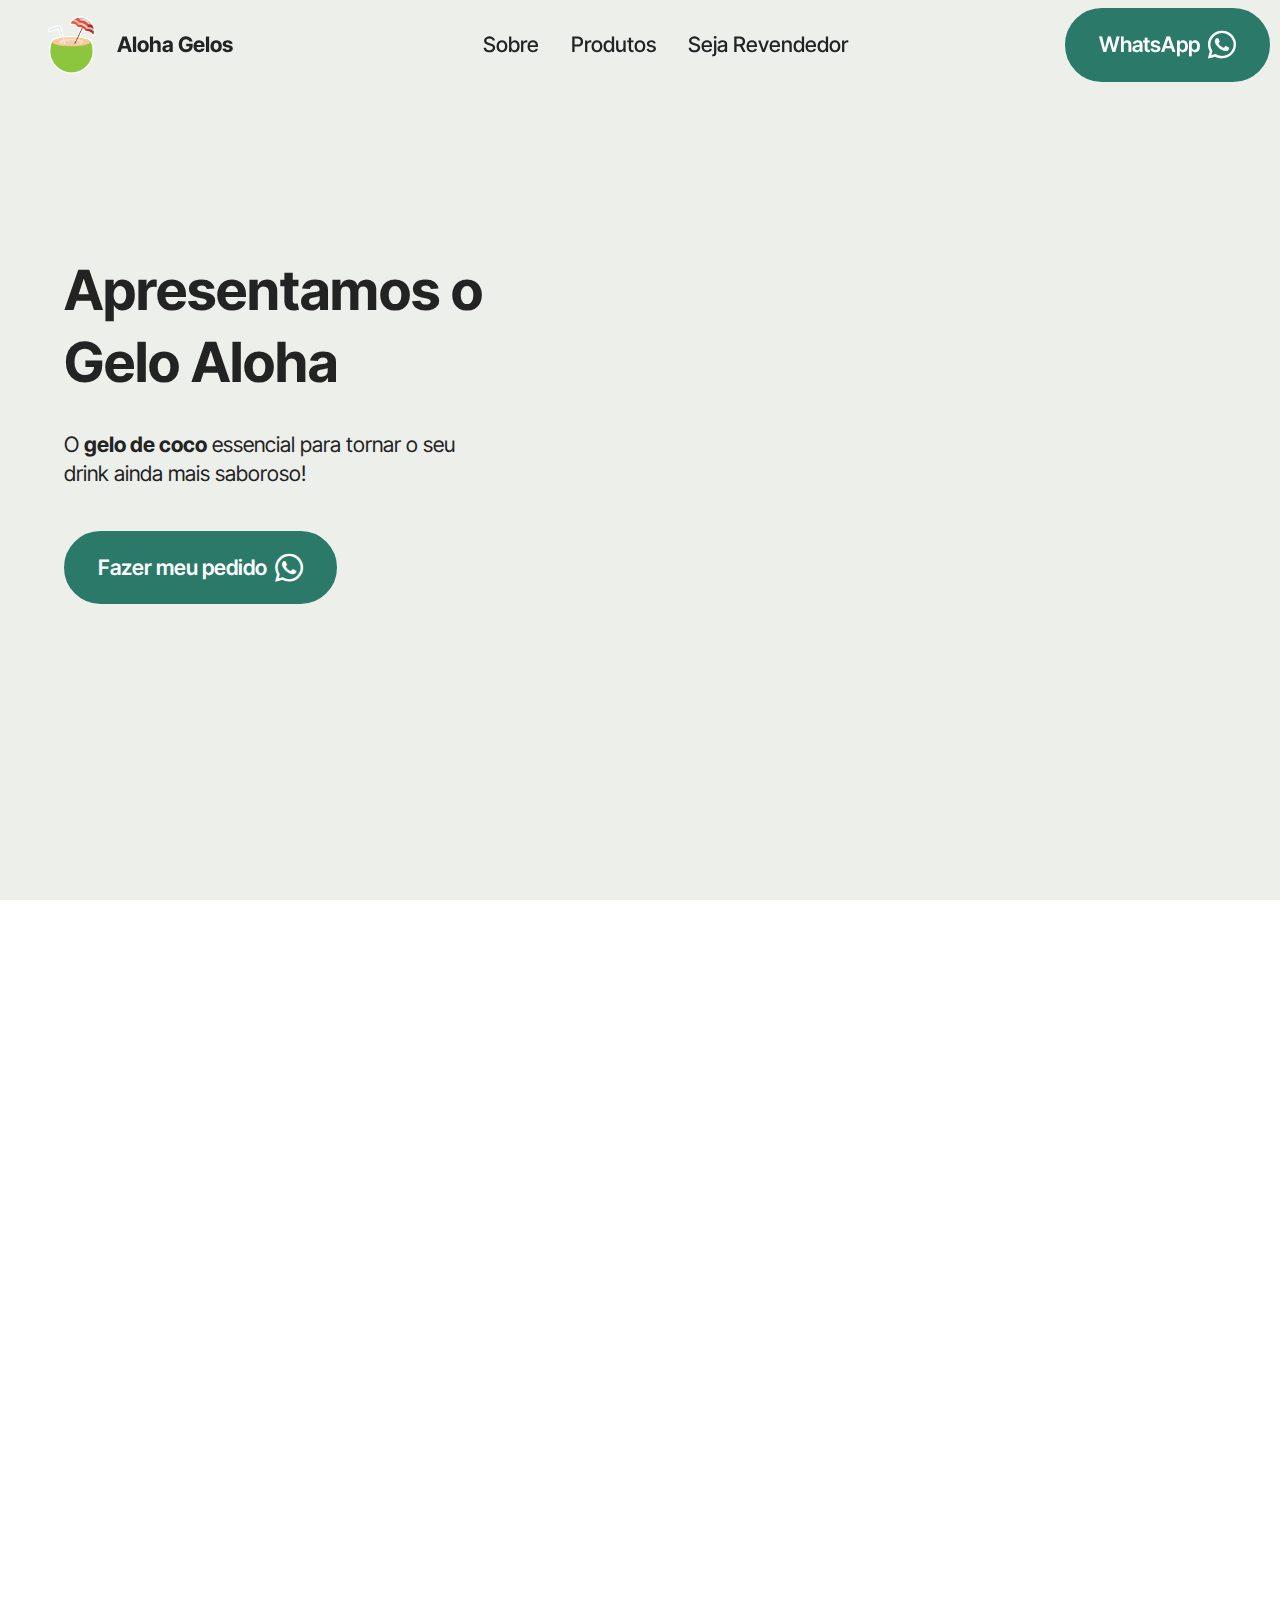
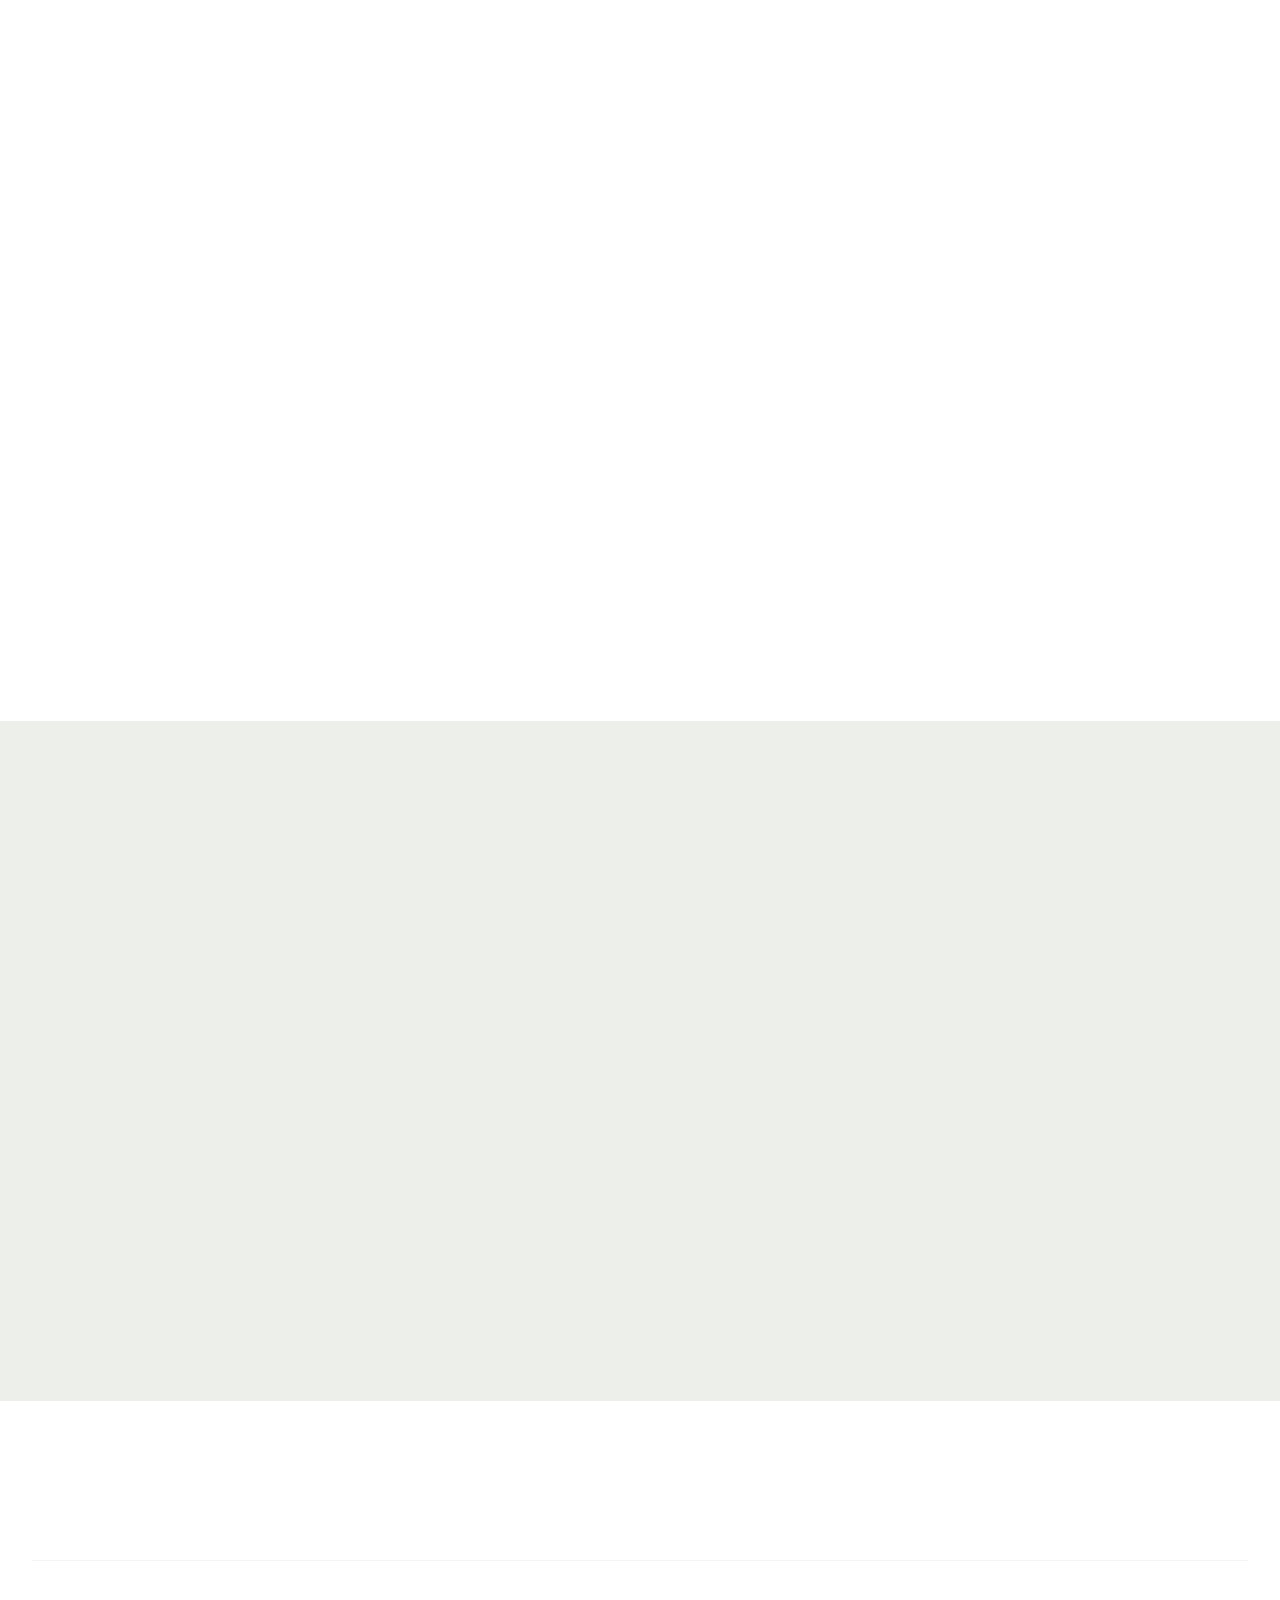
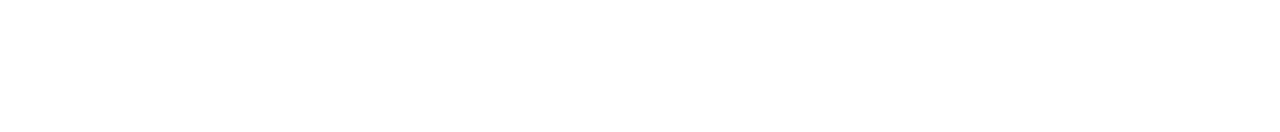
<file: index.html>
<!DOCTYPE html>
<html  >
<head>
  <!-- Site made with Mobirise Website Builder v5.9.18, https://mobirise.com -->
  <meta charset="UTF-8">
  <meta http-equiv="X-UA-Compatible" content="IE=edge">
  <meta name="generator" content="Mobirise v5.9.18, mobirise.com">
  <meta name="twitter:card" content="summary_large_image"/>
  <meta name="twitter:image:src" content="assets/images/index-meta.png">
  <meta property="og:image" content="assets/images/index-meta.png">
  <meta name="twitter:title" content="Aloha Gelos">
  <meta name="viewport" content="width=device-width, initial-scale=1, minimum-scale=1">
  <link rel="shortcut icon" href="assets/images/logo-quadrado-96x96.png" type="image/x-icon">
  <meta name="description" content="">
  
  
  <title>Aloha Gelos</title>
  <link rel="stylesheet" href="assets/web/assets/mobirise-icons2/mobirise2.css">
  <link rel="stylesheet" href="assets/bootstrap/css/bootstrap.min.css">
  <link rel="stylesheet" href="assets/bootstrap/css/bootstrap-grid.min.css">
  <link rel="stylesheet" href="assets/bootstrap/css/bootstrap-reboot.min.css">
  <link rel="stylesheet" href="assets/animatecss/animate.css">
  <link rel="stylesheet" href="assets/dropdown/css/style.css">
  <link rel="stylesheet" href="assets/socicon/css/styles.css">
  <link rel="stylesheet" href="assets/theme/css/style.css">
  <link rel="preload" href="https://fonts.googleapis.com/css?family=Inter+Tight:100,200,300,400,500,600,700,800,900,100i,200i,300i,400i,500i,600i,700i,800i,900i&display=swap" as="style" onload="this.onload=null;this.rel='stylesheet'">
  <noscript><link rel="stylesheet" href="https://fonts.googleapis.com/css?family=Inter+Tight:100,200,300,400,500,600,700,800,900,100i,200i,300i,400i,500i,600i,700i,800i,900i&display=swap"></noscript>
  <link rel="preload" as="style" href="assets/mobirise/css/mbr-additional.css?v=PwhBty"><link rel="stylesheet" href="assets/mobirise/css/mbr-additional.css?v=PwhBty" type="text/css">

  <!-- Meta Pixel Code -->
  <script>
  !function(f,b,e,v,n,t,s)
  {if(f.fbq)return;n=f.fbq=function(){n.callMethod?
  n.callMethod.apply(n,arguments):n.queue.push(arguments)};
  if(!f._fbq)f._fbq=n;n.push=n;n.loaded=!0;n.version='2.0';
  n.queue=[];t=b.createElement(e);t.async=!0;
  t.src=v;s=b.getElementsByTagName(e)[0];
  s.parentNode.insertBefore(t,s)}(window, document,'script',
  'https://connect.facebook.net/en_US/fbevents.js');
  fbq('init', '1189140721889375');
  fbq('track', 'PageView');
  </script>
  <noscript><img height="1" width="1" style="display:none"
  src="https://www.facebook.com/tr?id=1189140721889375&ev=PageView&noscript=1"
  /></noscript>
  <!-- End Meta Pixel Code -->  

  <!-- Google tag (gtag.js) -->
  <script async src="https://www.googletagmanager.com/gtag/js?id=AW-11496417751">
  </script>
  <script>
    window.dataLayer = window.dataLayer || [];
    function gtag(){dataLayer.push(arguments);}
    gtag('js', new Date());

    gtag('config', 'AW-11496417751');
  </script>
  
</head>
<body>
  
  <section data-bs-version="5.1" class="menu menu6 cid-uxf8JGMsXG" once="menu" id="menu06-1o">
	

	<nav class="navbar navbar-dropdown opacityScroll navbar-fixed-top navbar-expand-lg">
		<div class="container">
			<div class="navbar-brand">
				<span class="navbar-logo">
					<a href="index.html">
						<img src="assets/images/logo-quadrado-96x96.png" alt="Mobirise Website Builder" style="height: 3.7rem;">
					</a>
				</span>
				<span class="navbar-caption-wrap"><a class="navbar-caption text-black text-primary display-4" href="index.html">Aloha Gelos</a></span>
			</div>
			<button class="navbar-toggler" type="button" data-toggle="collapse" data-bs-toggle="collapse" data-target="#navbarSupportedContent" data-bs-target="#navbarSupportedContent" aria-controls="navbarNavAltMarkup" aria-expanded="false" aria-label="Toggle navigation">
				<div class="hamburger">
					<span></span>
					<span></span>
					<span></span>
					<span></span>
				</div>
			</button>
			<div class="collapse navbar-collapse opacityScroll" id="navbarSupportedContent">
				<ul class="navbar-nav nav-dropdown" data-app-modern-menu="true"><li class="nav-item">
						<a class="nav-link link text-black text-primary display-4" href="index.html#header01-1t">Sobre</a>
					</li>
					<li class="nav-item">
						<a class="nav-link link text-black text-primary display-4" href="index.html#features013-1s" aria-expanded="false">Produtos</a>
					</li>
					<li class="nav-item"><a class="nav-link link text-black text-primary display-4" href="revendedor.html">Seja Revendedor</a></li></ul>
				
				<div class="navbar-buttons mbr-section-btn"><a class="btn btn-primary display-4" href="https://wa.me/5511984886555"><span class="socicon socicon-whatsapp mbr-iconfont mbr-iconfont-btn"></span>WhatsApp</a></div>
			</div>
		</div>
	</nav>
</section>

<section data-bs-version="5.1" class="header4 cid-uxa1ZP7dNw mbr-fullscreen" id="header04-1j">
	

	
	

	<div class="container-fluid">
		<div class="row justify-content-center">
			<div class="col-12 col-md">
				<div class="text-wrapper">
					<h2 class="mbr-section-title mb-4 mbr-fonts-style display-2"><strong>Apresentamos o Gelo Aloha</strong></h2>
					<p class="mbr-text mb-4 mbr-fonts-style display-7">
						O <strong>gelo de coco</strong> essencial para tornar o seu drink ainda mais saboroso!
					</p>
					<div class="mbr-section-btn mb-4"><a class="btn btn-primary display-7" href="https://wa.me/5511984886555"><span class="socicon socicon-whatsapp mbr-iconfont mbr-iconfont-btn"></span>Fazer meu pedido</a></div>
				</div>
			</div>
			<div class="mbr-figure col-12 col-md-7"><iframe class="mbr-embedded-video" src="https://www.youtube.com/embed/dtgbwLuuK68?rel=0&amp;amp;mute=1&amp;showinfo=0&amp;autoplay=1&amp;loop=1&amp;playlist=dtgbwLuuK68" width="800" height="600" frameborder="0" allowfullscreen></iframe></div>
		</div>
	</div>
</section>

<section data-bs-version="5.1" class="features13 start cid-uxfdzzvobT" id="features013-1s">
    

<div class="container-fluid">
  <div class="row justify-content-center">
    <div class="col-12 content-head">
      <div class="mbr-section-head mb-5">
        <h4 class="mbr-section-title mbr-fonts-style align-center mb-0 display-2">
          <strong>Nossos Sabores</strong></h4>
        <h5 class="mbr-section-subtitle mbr-fonts-style align-center mb-0 mt-4 display-7">Uma ampla variedade de sabores para combinar perfeitamente com todos os seus drinks!</h5>
      </div>
    </div>
  </div>
  <div class="row mbr-section-content">
    
    
    
    <div class="item features-image col-6 col-md-4 col-lg-2 active">
      <div class="item-wrapper">
        <div class="item-img">
          <img src="assets/images/1-377x566.png" alt="Mobirise Website Builder" title="" data-slide-to="0" data-bs-slide-to="0">
        </div>
        <div class="item-content align-left mt-3">
          <h5 class="item-title mbr-fonts-style mb-3 display-7">
            <strong>Coco</strong><strong><br></strong></h5>
          
          
        </div>
        
      </div>
    </div><div class="item features-image col-6 col-md-4 col-lg-2">
      <div class="item-wrapper">
        <div class="item-img">
          <img src="assets/images/4-377x566.png" alt="Mobirise Website Builder" title="" data-slide-to="1" data-bs-slide-to="1">
        </div>
        <div class="item-content align-left mt-3">
          <h5 class="item-title mbr-fonts-style mb-3 display-7">
            <strong>Melancia</strong></h5>
          
          
        </div>
        
      </div>
    </div><div class="item features-image col-6 col-md-4 col-lg-2">
      <div class="item-wrapper">
        <div class="item-img">
          <img src="assets/images/3-377x566.png" alt="Mobirise Website Builder" title="" data-slide-to="2" data-bs-slide-to="2">
        </div>
        <div class="item-content align-left mt-3">
          <h5 class="item-title mbr-fonts-style mb-3 display-7"><strong>Maracuja</strong><br></h5>
          
          
        </div>
        
      </div>
    </div><div class="item features-image col-6 col-md-4 col-lg-2">
      <div class="item-wrapper">
        <div class="item-img">
          <img src="assets/images/5-377x566.png" alt="Mobirise Website Builder" title="" data-slide-to="3" data-bs-slide-to="3">
        </div>
        <div class="item-content align-left mt-3">
          <h5 class="item-title mbr-fonts-style mb-3 display-7">
            <strong>Maçã Verde</strong></h5>
          
          
        </div>
        
      </div>
    </div><div class="item features-image col-6 col-md-4 col-lg-2">
      <div class="item-wrapper">
        <div class="item-img">
          <img src="assets/images/2-377x566.png" alt="Mobirise Website Builder" title="" data-slide-to="4" data-bs-slide-to="4">
        </div>
        <div class="item-content align-left mt-3">
          <h5 class="item-title mbr-fonts-style mb-3 display-7">
            <strong>Morango</strong></h5>
          
          
        </div>
        
      </div>
    </div>
    
    <div class="item features-image col-6 col-md-4 col-lg-2">
      <div class="item-wrapper">
        <div class="item-img">
          <img src="assets/images/6-377x566.png" alt="Mobirise Website Builder" title="" data-slide-to="5" data-bs-slide-to="5">
        </div>
        <div class="item-content align-left mt-3">
          <h5 class="item-title mbr-fonts-style mb-3 display-7">
            <strong>Pessego com Morango</strong></h5>
          
          
        </div>
        
      </div>
    </div><div class="item features-image col-6 col-md-4 col-lg-2">
      <div class="item-wrapper">
        <div class="item-img">
          <img src="assets/images/8-377x566.png" alt="Mobirise Website Builder" title="" data-slide-to="6" data-bs-slide-to="6">
        </div>
        <div class="item-content align-left mt-3">
          <h5 class="item-title mbr-fonts-style mb-3 display-7">
            <strong>Pitaya</strong></h5>
          
          
        </div>
        
      </div>
    </div><div class="item features-image col-6 col-md-4 col-lg-2">
      <div class="item-wrapper">
        <div class="item-img">
          <img src="assets/images/9-377x566.png" alt="Mobirise Website Builder" title="" data-slide-to="7" data-bs-slide-to="7">
        </div>
        <div class="item-content align-left mt-3">
          <h5 class="item-title mbr-fonts-style mb-3 display-7">
            <strong>Laranja</strong></h5>
          
          
        </div>
        
      </div>
    </div><div class="item features-image col-6 col-md-4 col-lg-2">
      <div class="item-wrapper">
        <div class="item-img">
          <img src="assets/images/7-377x566.png" alt="Mobirise Website Builder" title="" data-slide-to="8" data-bs-slide-to="8">
        </div>
        <div class="item-content align-left mt-3">
          <h5 class="item-title mbr-fonts-style mb-3 display-7">
            <strong>Limão</strong></h5>
          
          
        </div>
        
      </div>
    </div>

  </div>
</div>
</section>

<section data-bs-version="5.1" class="header1 cid-uxfmcXJVL5" id="header01-1t">
	

	
	

	<div class="container-fluid">
		<div class="row justify-content-center">
			<div class="col-12 col-md-12 col-lg-5 image-wrapper">
				<img class="w-100" src="assets/images/design-sem-nome-1-1040x1040.png" alt="Mobirise Website Builder">
			</div>
			<div class="col-12 col-lg col-md-12">
				<div class="text-wrapper align-left">
					<h1 class="mbr-section-title mbr-fonts-style mb-4 display-2"><strong>Sobre Nós</strong></h1>
					<p class="mbr-text mbr-fonts-style mb-4 display-7">Fundamos a Aloha Gelos em 2020 com o objetivo de produzir gelos saborizados. Nos destacamos pelo uso de ingredientes naturais e por contar com um sistema eficiente de produção e distribuição. Nossa missão é oferecer produtos congelados de alta qualidade, enquanto buscamos nos tornar referência no setor de alimentos congelados. Nossos valores são inovação, qualidade, praticidade e custo-benefício, que aplicamos em cada etapa do nosso trabalho.<br></p>
					
				</div>
			</div>
		</div>
	</div>
</section>

<section data-bs-version="5.1" class="footer5 cid-uxfqlugosy" once="footers" id="footer5-1x">

    

    

    <div class="container">
        <div class="media-container-row">
            <div class="col-md-2 col-6">
                <div class="media-wrap">
                    <a href="https://mobirise.co/">
                        <img src="assets/images/design-sem-nome-429x241.png" alt="Mobirise Website Builder">
                    </a>
                </div>
            </div>
            <div class="col-10 col-6">
                <p class="mbr-text align-right links mbr-fonts-style display-7">&nbsp;</p>
            </div>
        </div>
        <!-- <div class="media-container-row">
            <div class="col-md-12"> -->
        <div class="footer-lower">
            <div class="media-container-row">
                <div class="col-md-12">
                    <hr>
                </div>
            </div>
            <div class="media-container-row">
                <div class="col-md-6 copyright">
                    <p class="mbr-text mbr-fonts-style display-7">
                        © Copyright 2025 Aloha Gelos</p>
                </div>
                <div class="col-md-6">
                    <div class="social-list align-right">
                        <div class="soc-item">
                            <a href="https://wa.me/5511984886555">
                                <span class="mbr-iconfont mbr-iconfont-social socicon-whatsapp socicon"></span>
                            </a>
                        </div>
                        <div class="soc-item">
                            <a href="https://www.instagram.com/aloha_gelos/" target="_blank">
                                <span class="mbr-iconfont mbr-iconfont-social socicon-instagram socicon"></span>
                            </a>
                        </div>
                        <div class="soc-item">
                            <a href="https://www.facebook.com/alohagelos" target="_blank">
                                <span class="mbr-iconfont mbr-iconfont-social socicon-facebook socicon"></span>
                            </a>
                        </div>
                        
                        
                        
                    </div>
                </div>
            </div>
            <!-- </div>
            </div> -->
        </div>

    </div>
</section><section class="display-7" style="padding: 0;align-items: center;justify-content: center;flex-wrap: wrap;    align-content: center;display: flex;position: relative;height: 4rem;"><a href="https://mobiri.se/3616355" style="flex: 1 1;height: 4rem;position: absolute;width: 100%;z-index: 1;"><img alt="" style="height: 4rem;" src="[data-uri]"></a><p style="margin: 0;text-align: center;" class="display-7">&#8204;</p><a index:1" href="https://mobirise.com/builder/ai-website-creator.html">Best AI Website Creator</a></section><script src="assets/bootstrap/js/bootstrap.bundle.min.js"></script>  <script src="assets/smoothscroll/smooth-scroll.js"></script>  <script src="assets/ytplayer/index.js"></script>  <script src="assets/dropdown/js/navbar-dropdown.js"></script>  <script src="assets/theme/js/script.js"></script>  
  
  
  <input name="animation" type="hidden">
  </body>
</html>
</file>
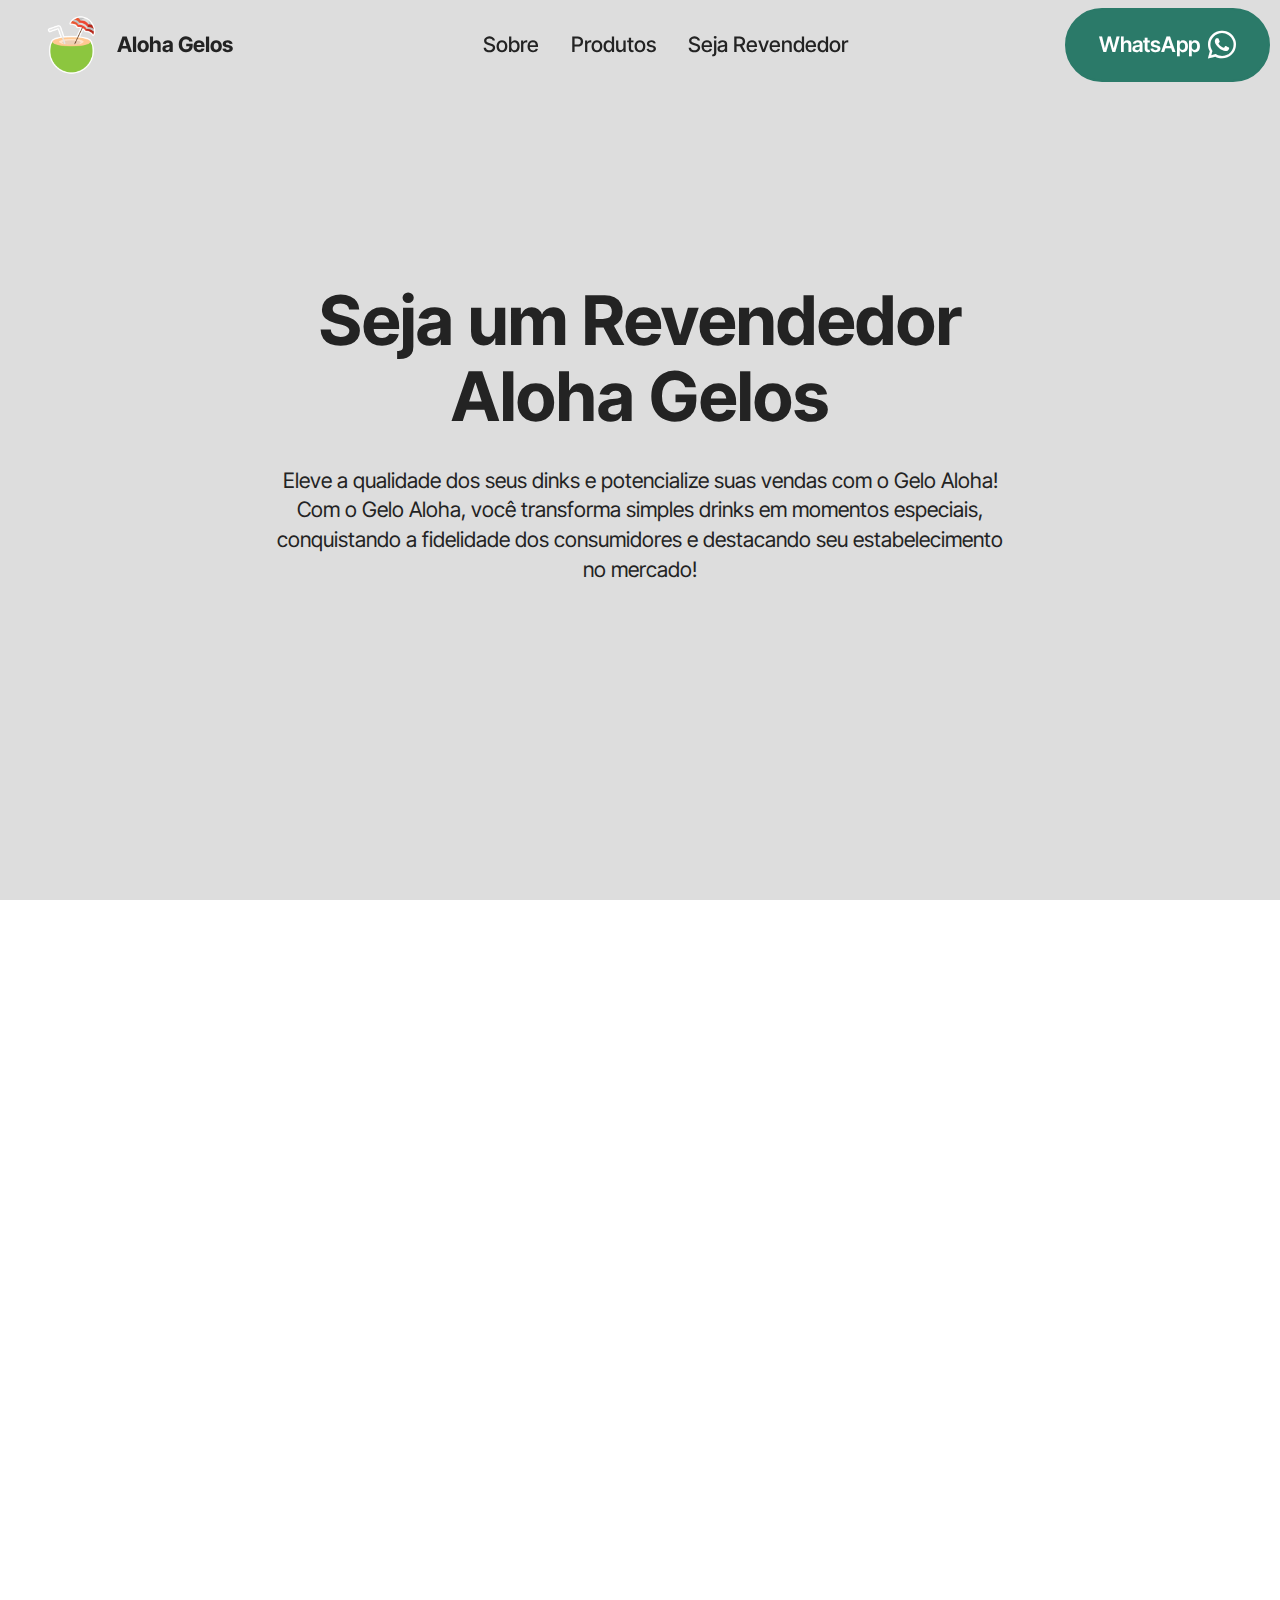
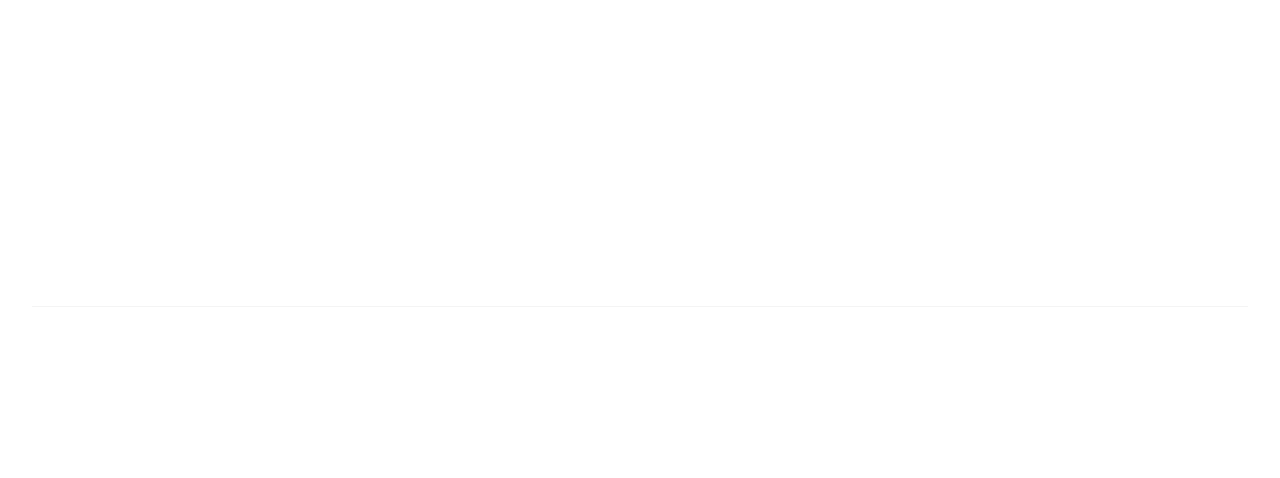
<file: revendedor.html>
<!DOCTYPE html>
<html  >
<head>
  <!-- Site made with Mobirise Website Builder v5.9.18, https://mobirise.com -->
  <meta charset="UTF-8">
  <meta http-equiv="X-UA-Compatible" content="IE=edge">
  <meta name="generator" content="Mobirise v5.9.18, mobirise.com">
  <meta name="viewport" content="width=device-width, initial-scale=1, minimum-scale=1">
  <link rel="shortcut icon" href="assets/images/logo-quadrado-96x96.png" type="image/x-icon">
  <meta name="description" content="">
  
  
  <title>Seja Revendedor - Aloha Gelos</title>
  <link rel="stylesheet" href="assets/web/assets/mobirise-icons2/mobirise2.css">
  <link rel="stylesheet" href="assets/bootstrap/css/bootstrap.min.css">
  <link rel="stylesheet" href="assets/bootstrap/css/bootstrap-grid.min.css">
  <link rel="stylesheet" href="assets/bootstrap/css/bootstrap-reboot.min.css">
  <link rel="stylesheet" href="assets/animatecss/animate.css">
  <link rel="stylesheet" href="assets/dropdown/css/style.css">
  <link rel="stylesheet" href="assets/socicon/css/styles.css">
  <link rel="stylesheet" href="assets/theme/css/style.css">
  <link rel="preload" href="https://fonts.googleapis.com/css?family=Inter+Tight:100,200,300,400,500,600,700,800,900,100i,200i,300i,400i,500i,600i,700i,800i,900i&display=swap" as="style" onload="this.onload=null;this.rel='stylesheet'">
  <noscript><link rel="stylesheet" href="https://fonts.googleapis.com/css?family=Inter+Tight:100,200,300,400,500,600,700,800,900,100i,200i,300i,400i,500i,600i,700i,800i,900i&display=swap"></noscript>
  <link rel="preload" as="style" href="assets/mobirise/css/mbr-additional.css?v=h6XOXn"><link rel="stylesheet" href="assets/mobirise/css/mbr-additional.css?v=h6XOXn" type="text/css">

  
  
  
</head>
<body>
  
  <section data-bs-version="5.1" class="menu menu6 cid-uxf8JGMsXG" once="menu" id="menu06-1y">
	

	<nav class="navbar navbar-dropdown opacityScroll navbar-fixed-top navbar-expand-lg">
		<div class="container">
			<div class="navbar-brand">
				<span class="navbar-logo">
					<a href="index.html">
						<img src="assets/images/logo-quadrado-96x96.png" alt="Mobirise Website Builder" style="height: 3.7rem;">
					</a>
				</span>
				<span class="navbar-caption-wrap"><a class="navbar-caption text-black text-primary display-4" href="index.html">Aloha Gelos</a></span>
			</div>
			<button class="navbar-toggler" type="button" data-toggle="collapse" data-bs-toggle="collapse" data-target="#navbarSupportedContent" data-bs-target="#navbarSupportedContent" aria-controls="navbarNavAltMarkup" aria-expanded="false" aria-label="Toggle navigation">
				<div class="hamburger">
					<span></span>
					<span></span>
					<span></span>
					<span></span>
				</div>
			</button>
			<div class="collapse navbar-collapse opacityScroll" id="navbarSupportedContent">
				<ul class="navbar-nav nav-dropdown" data-app-modern-menu="true"><li class="nav-item">
						<a class="nav-link link text-black text-primary display-4" href="index.html#header01-1t">Sobre</a>
					</li>
					<li class="nav-item">
						<a class="nav-link link text-black text-primary display-4" href="index.html#features013-1s" aria-expanded="false">Produtos</a>
					</li>
					<li class="nav-item"><a class="nav-link link text-black text-primary display-4" href="revendedor.html">Seja Revendedor</a></li></ul>
				
				<div class="navbar-buttons mbr-section-btn"><a class="btn btn-primary display-4" href="https://wa.me/5511984886555"><span class="socicon socicon-whatsapp mbr-iconfont mbr-iconfont-btn"></span>WhatsApp</a></div>
			</div>
		</div>
	</nav>
</section>

<section data-bs-version="5.1" class="header19 cid-uxfx1G18mq mbr-fullscreen" id="header19-24">
  

  
  
  <div class="container">
    <div class="row">
      <div class="content-wrap col-12 col-md-8">
        <h1 class="mbr-section-title mbr-fonts-style mb-4 display-1">
          <strong>Seja um Revendedor Aloha Gelos</strong></h1>
        <p class="mbr-fonts-style mbr-text mb-4 display-7">
          Eleve a qualidade dos seus dinks e potencialize suas vendas com o Gelo Aloha! Com o Gelo Aloha, você transforma simples drinks em momentos especiais, conquistando a fidelidade dos consumidores e destacando seu estabelecimento no mercado!</p>
        
        
      </div>
    </div>
  </div>
</section>

<section data-bs-version="5.1" class="content4 cid-uxfA9yj4xp" id="list02-26">
    

    
    
    <div class="container">
        <div class="row justify-content-center">
            <div class="col-lg-10">
                <div class="title col-md-12 mb-5">
                    <h3 class="mbr-section-title mbr-fonts-style display-2">
                        <strong>Vantagens de trabalhar com o Gelo Aloha</strong></h3>
                    
                </div>
                <div class="item features-without-image col-12">
                    <div class="item-wrapper">
                        <div class="card-box align-left">
                            <h5 class="card-title mbr-fonts-style mb-3 display-5"><strong>Produto Congelado:</strong></h5>
                            <p class="card-text mbr-fonts-style mb-5 display-7">
                                Facilitando a logística dos nossos parceiros e dimuindo o custo de energia o produto chegará congelado pronto para utilização.
                            </p>
                        </div>
                    </div>
                </div>
                <div class="item features-without-image col-12">
                    <div class="item-wrapper">
                        <div class="card-box align-left">
                            <h5 class="card-title mbr-fonts-style mb-3 display-5">
                                <strong>Embalagem:</strong></h5>
                            <p class="card-text mbr-fonts-style mb-5 display-7">
                                Para agilizar o seu atendimento, a Aloha pensou na embalagem abre fácil.
                            </p>
                        </div>
                    </div>
                </div>
                <div class="item features-without-image col-12">
                    <div class="item-wrapper">
                        <div class="card-box align-left">
                            <h5 class="card-title mbr-fonts-style mb-3 display-5">
                                <strong>Entrega:</strong></h5>
                            <p class="card-text mbr-fonts-style mb-5 display-7">
                                Praticidade para seu negócio, baixo custo de logística, evitando manutenção em seu carro,pensando nisso a Aloha criou uma logístoca inteligente para seu negócio.
                            </p>
                        </div>
                    </div>
                </div>
            </div>
        </div>
    </div>
</section>

<section data-bs-version="5.1" class="footer5 cid-uxfqlugosy" once="footers" id="footer5-1z">

    

    

    <div class="container">
        <div class="media-container-row">
            <div class="col-md-2 col-6">
                <div class="media-wrap">
                    <a href="https://mobirise.co/">
                        <img src="assets/images/design-sem-nome-429x241.png" alt="Mobirise Website Builder">
                    </a>
                </div>
            </div>
            <div class="col-10 col-6">
                <p class="mbr-text align-right links mbr-fonts-style display-7">&nbsp;</p>
            </div>
        </div>
        <!-- <div class="media-container-row">
            <div class="col-md-12"> -->
        <div class="footer-lower">
            <div class="media-container-row">
                <div class="col-md-12">
                    <hr>
                </div>
            </div>
            <div class="media-container-row">
                <div class="col-md-6 copyright">
                    <p class="mbr-text mbr-fonts-style display-7">
                        © Copyright 2025 Aloha Gelos</p>
                </div>
                <div class="col-md-6">
                    <div class="social-list align-right">
                        <div class="soc-item">
                            <a href="https://wa.me/5511984886555">
                                <span class="mbr-iconfont mbr-iconfont-social socicon-whatsapp socicon"></span>
                            </a>
                        </div>
                        <div class="soc-item">
                            <a href="https://www.instagram.com/aloha_gelos/" target="_blank">
                                <span class="mbr-iconfont mbr-iconfont-social socicon-instagram socicon"></span>
                            </a>
                        </div>
                        <div class="soc-item">
                            <a href="https://www.facebook.com/alohagelos" target="_blank">
                                <span class="mbr-iconfont mbr-iconfont-social socicon-facebook socicon"></span>
                            </a>
                        </div>
                        
                        
                        
                    </div>
                </div>
            </div>
            <!-- </div>
            </div> -->
        </div>

    </div>
</section><section class="display-7" style="padding: 0;align-items: center;justify-content: center;flex-wrap: wrap;    align-content: center;display: flex;position: relative;height: 4rem;"><a href="https://mobiri.se/3616355" style="flex: 1 1;height: 4rem;position: absolute;width: 100%;z-index: 1;"><img alt="" style="height: 4rem;" src="[data-uri]"></a><p style="margin: 0;text-align: center;" class="display-7">&#8204;</p><a style="z-index:1" href="https://mobirise.com"> Website Builder Software</a></section><script src="assets/bootstrap/js/bootstrap.bundle.min.js"></script>  <script src="assets/smoothscroll/smooth-scroll.js"></script>  <script src="assets/ytplayer/index.js"></script>  <script src="assets/dropdown/js/navbar-dropdown.js"></script>  <script src="assets/theme/js/script.js"></script>  
  
  
  <input name="animation" type="hidden">
  </body>
</html>
</file>
<file: assets/web/assets/mobirise-icons2/mobirise2.css>
@font-face {
  font-family: 'Moririse2';
  font-display: swap;
  src:  url('mobirise2.eot?f2bix4');
  src:  url('mobirise2.eot?f2bix4#iefix') format('embedded-opentype'),
    url('mobirise2.ttf?f2bix4') format('truetype'),
    url('mobirise2.woff?f2bix4') format('woff'),
    url('mobirise2.svg?f2bix4#mobirise2') format('svg');
  font-weight: normal;
  font-style: normal;
}

[class^="mobi-"], [class*=" mobi-"] {
  /* use !important to prevent issues with browser extensions that change fonts */
  font-family: 'Moririse2' !important;
  speak: none;
  font-style: normal;
  font-weight: normal;
  font-variant: normal;
  text-transform: none;
  line-height: 1;

  /* Better Font Rendering =========== */
  -webkit-font-smoothing: antialiased;
  -moz-osx-font-smoothing: grayscale;
}

.mobi-mbri-add-submenu:before {
  content: "\e900";
}
.mobi-mbri-alert:before {
  content: "\e901";
}
.mobi-mbri-align-center:before {
  content: "\e902";
}
.mobi-mbri-align-justify:before {
  content: "\e903";
}
.mobi-mbri-align-left:before {
  content: "\e904";
}
.mobi-mbri-align-right:before {
  content: "\e905";
}
.mobi-mbri-android:before {
  content: "\e906";
}
.mobi-mbri-apple:before {
  content: "\e907";
}
.mobi-mbri-arrow-down:before {
  content: "\e908";
}
.mobi-mbri-arrow-next:before {
  content: "\e909";
}
.mobi-mbri-arrow-prev:before {
  content: "\e90a";
}
.mobi-mbri-arrow-up:before {
  content: "\e90b";
}
.mobi-mbri-bold:before {
  content: "\e90c";
}
.mobi-mbri-bookmark:before {
  content: "\e90d";
}
.mobi-mbri-bootstrap:before {
  content: "\e90e";
}
.mobi-mbri-briefcase:before {
  content: "\e90f";
}
.mobi-mbri-browse:before {
  content: "\e910";
}
.mobi-mbri-bulleted-list:before {
  content: "\e911";
}
.mobi-mbri-calendar:before {
  content: "\e912";
}
.mobi-mbri-camera:before {
  content: "\e913";
}
.mobi-mbri-cart-add:before {
  content: "\e914";
}
.mobi-mbri-cart-full:before {
  content: "\e915";
}
.mobi-mbri-cash:before {
  content: "\e916";
}
.mobi-mbri-change-style:before {
  content: "\e917";
}
.mobi-mbri-chat:before {
  content: "\e918";
}
.mobi-mbri-clock:before {
  content: "\e919";
}
.mobi-mbri-close:before {
  content: "\e91a";
}
.mobi-mbri-cloud:before {
  content: "\e91b";
}
.mobi-mbri-code:before {
  content: "\e91c";
}
.mobi-mbri-contact-form:before {
  content: "\e91d";
}
.mobi-mbri-credit-card:before {
  content: "\e91e";
}
.mobi-mbri-cursor-click:before {
  content: "\e91f";
}
.mobi-mbri-cust-feedback:before {
  content: "\e920";
}
.mobi-mbri-database:before {
  content: "\e921";
}
.mobi-mbri-delivery:before {
  content: "\e922";
}
.mobi-mbri-desktop:before {
  content: "\e923";
}
.mobi-mbri-devices:before {
  content: "\e924";
}
.mobi-mbri-down:before {
  content: "\e925";
}
.mobi-mbri-download-2:before {
  content: "\e926";
}
.mobi-mbri-download:before {
  content: "\e927";
}
.mobi-mbri-drag-n-drop-2:before {
  content: "\e928";
}
.mobi-mbri-drag-n-drop:before {
  content: "\e929";
}
.mobi-mbri-edit-2:before {
  content: "\e92a";
}
.mobi-mbri-edit:before {
  content: "\e92b";
}
.mobi-mbri-error:before {
  content: "\e92c";
}
.mobi-mbri-extension:before {
  content: "\e92d";
}
.mobi-mbri-features:before {
  content: "\e92e";
}
.mobi-mbri-file:before {
  content: "\e92f";
}
.mobi-mbri-flag:before {
  content: "\e930";
}
.mobi-mbri-folder:before {
  content: "\e931";
}
.mobi-mbri-gift:before {
  content: "\e932";
}
.mobi-mbri-github:before {
  content: "\e933";
}
.mobi-mbri-globe-2:before {
  content: "\e934";
}
.mobi-mbri-globe:before {
  content: "\e935";
}
.mobi-mbri-growing-chart:before {
  content: "\e936";
}
.mobi-mbri-hearth:before {
  content: "\e937";
}
.mobi-mbri-help:before {
  content: "\e938";
}
.mobi-mbri-home:before {
  content: "\e939";
}
.mobi-mbri-hot-cup:before {
  content: "\e93a";
}
.mobi-mbri-idea:before {
  content: "\e93b";
}
.mobi-mbri-image-gallery:before {
  content: "\e93c";
}
.mobi-mbri-image-slider:before {
  content: "\e93d";
}
.mobi-mbri-info:before {
  content: "\e93e";
}
.mobi-mbri-italic:before {
  content: "\e93f";
}
.mobi-mbri-key:before {
  content: "\e940";
}
.mobi-mbri-laptop:before {
  content: "\e941";
}
.mobi-mbri-layers:before {
  content: "\e942";
}
.mobi-mbri-left-right:before {
  content: "\e943";
}
.mobi-mbri-left:before {
  content: "\e944";
}
.mobi-mbri-letter:before {
  content: "\e945";
}
.mobi-mbri-like:before {
  content: "\e946";
}
.mobi-mbri-link:before {
  content: "\e947";
}
.mobi-mbri-lock:before {
  content: "\e948";
}
.mobi-mbri-login:before {
  content: "\e949";
}
.mobi-mbri-logout:before {
  content: "\e94a";
}
.mobi-mbri-magic-stick:before {
  content: "\e94b";
}
.mobi-mbri-map-pin:before {
  content: "\e94c";
}
.mobi-mbri-menu:before {
  content: "\e94d";
}
.mobi-mbri-mobile-2:before {
  content: "\e94e";
}
.mobi-mbri-mobile-horizontal:before {
  content: "\e94f";
}
.mobi-mbri-mobile:before {
  content: "\e950";
}
.mobi-mbri-mobirise:before {
  content: "\e951";
}
.mobi-mbri-more-horizontal:before {
  content: "\e952";
}
.mobi-mbri-more-vertical:before {
  content: "\e953";
}
.mobi-mbri-music:before {
  content: "\e954";
}
.mobi-mbri-new-file:before {
  content: "\e955";
}
.mobi-mbri-numbered-list:before {
  content: "\e956";
}
.mobi-mbri-opened-folder:before {
  content: "\e957";
}
.mobi-mbri-pages:before {
  content: "\e958";
}
.mobi-mbri-paper-plane:before {
  content: "\e959";
}
.mobi-mbri-paperclip:before {
  content: "\e95a";
}
.mobi-mbri-phone:before {
  content: "\e95b";
}
.mobi-mbri-photo:before {
  content: "\e95c";
}
.mobi-mbri-photos:before {
  content: "\e95d";
}
.mobi-mbri-pin:before {
  content: "\e95e";
}
.mobi-mbri-play:before {
  content: "\e95f";
}
.mobi-mbri-plus:before {
  content: "\e960";
}
.mobi-mbri-preview:before {
  content: "\e961";
}
.mobi-mbri-print:before {
  content: "\e962";
}
.mobi-mbri-protect:before {
  content: "\e963";
}
.mobi-mbri-question:before {
  content: "\e964";
}
.mobi-mbri-quote-left:before {
  content: "\e965";
}
.mobi-mbri-quote-right:before {
  content: "\e966";
}
.mobi-mbri-redo:before {
  content: "\e967";
}
.mobi-mbri-refresh:before {
  content: "\e968";
}
.mobi-mbri-responsive-2:before {
  content: "\e969";
}
.mobi-mbri-responsive:before {
  content: "\e96a";
}
.mobi-mbri-right:before {
  content: "\e96b";
}
.mobi-mbri-rocket:before {
  content: "\e96c";
}
.mobi-mbri-sad-face:before {
  content: "\e96d";
}
.mobi-mbri-sale:before {
  content: "\e96e";
}
.mobi-mbri-save:before {
  content: "\e96f";
}
.mobi-mbri-search:before {
  content: "\e970";
}
.mobi-mbri-setting-2:before {
  content: "\e971";
}
.mobi-mbri-setting-3:before {
  content: "\e972";
}
.mobi-mbri-setting:before {
  content: "\e973";
}
.mobi-mbri-share:before {
  content: "\e974";
}
.mobi-mbri-shopping-bag:before {
  content: "\e975";
}
.mobi-mbri-shopping-basket:before {
  content: "\e976";
}
.mobi-mbri-shopping-cart:before {
  content: "\e977";
}
.mobi-mbri-sites:before {
  content: "\e978";
}
.mobi-mbri-smile-face:before {
  content: "\e979";
}
.mobi-mbri-speed:before {
  content: "\e97a";
}
.mobi-mbri-star:before {
  content: "\e97b";
}
.mobi-mbri-success:before {
  content: "\e97c";
}
.mobi-mbri-sun:before {
  content: "\e97d";
}
.mobi-mbri-sun2:before {
  content: "\e97e";
}
.mobi-mbri-tablet-vertical:before {
  content: "\e97f";
}
.mobi-mbri-tablet:before {
  content: "\e980";
}
.mobi-mbri-target:before {
  content: "\e981";
}
.mobi-mbri-timer:before {
  content: "\e982";
}
.mobi-mbri-to-ftp:before {
  content: "\e983";
}
.mobi-mbri-to-local-drive:before {
  content: "\e984";
}
.mobi-mbri-touch-swipe:before {
  content: "\e985";
}
.mobi-mbri-touch:before {
  content: "\e986";
}
.mobi-mbri-trash:before {
  content: "\e987";
}
.mobi-mbri-underline:before {
  content: "\e988";
}
.mobi-mbri-undo:before {
  content: "\e989";
}
.mobi-mbri-unlink:before {
  content: "\e98a";
}
.mobi-mbri-unlock:before {
  content: "\e98b";
}
.mobi-mbri-up-down:before {
  content: "\e98c";
}
.mobi-mbri-up:before {
  content: "\e98d";
}
.mobi-mbri-update:before {
  content: "\e98e";
}
.mobi-mbri-upload-2:before {
  content: "\e98f";
}
.mobi-mbri-upload:before {
  content: "\e990";
}
.mobi-mbri-user-2:before {
  content: "\e991";
}
.mobi-mbri-user:before {
  content: "\e992";
}
.mobi-mbri-users:before {
  content: "\e993";
}
.mobi-mbri-video-play:before {
  content: "\e994";
}
.mobi-mbri-video:before {
  content: "\e995";
}
.mobi-mbri-watch:before {
  content: "\e996";
}
.mobi-mbri-website-theme-2:before {
  content: "\e997";
}
.mobi-mbri-website-theme:before {
  content: "\e998";
}
.mobi-mbri-wifi:before {
  content: "\e999";
}
.mobi-mbri-windows:before {
  content: "\e99a";
}
.mobi-mbri-zoom-in:before {
  content: "\e99b";
}
.mobi-mbri-zoom-out:before {
  content: "\e99c";
}
</file>
<file: assets/dropdown/css/style.css>
.navbar-dropdown {
  left: 0;
  padding: 0;
  position: absolute;
  right: 0;
  top: 0;
  transition: all 0.45s ease;
  z-index: 1030;
  background: #282828; }
  .navbar-dropdown .navbar-logo {
    margin-right: 0.8rem;
    transition: margin 0.3s ease-in-out;
    vertical-align: middle; }
    .navbar-dropdown .navbar-logo img {
      height: 3.125rem;
      transition: all 0.3s ease-in-out; }
    .navbar-dropdown .navbar-logo.mbr-iconfont {
      font-size: 3.125rem;
      line-height: 3.125rem; }
  .navbar-dropdown .navbar-caption {
    font-weight: 700;
    white-space: normal;
    vertical-align: -4px;
    line-height: 3.125rem !important; }
    .navbar-dropdown .navbar-caption, .navbar-dropdown .navbar-caption:hover {
      color: inherit;
      text-decoration: none; }
  .navbar-dropdown .mbr-iconfont + .navbar-caption {
    vertical-align: -1px; }
  .navbar-dropdown.navbar-fixed-top {
    position: fixed; }
  .navbar-dropdown .navbar-brand span {
    vertical-align: -4px; }
  .navbar-dropdown.bg-color.transparent {
    background: none; }
  .navbar-dropdown.navbar-short .navbar-brand {
    padding: 0.625rem 0; }
    .navbar-dropdown.navbar-short .navbar-brand span {
      vertical-align: -1px; }
  .navbar-dropdown.navbar-short .navbar-caption {
    line-height: 2.375rem !important;
    vertical-align: -2px; }
  .navbar-dropdown.navbar-short .navbar-logo {
    margin-right: 0.5rem; }
    .navbar-dropdown.navbar-short .navbar-logo img {
      height: 2.375rem; }
    .navbar-dropdown.navbar-short .navbar-logo.mbr-iconfont {
      font-size: 2.375rem;
      line-height: 2.375rem; }
  .navbar-dropdown.navbar-short .mbr-table-cell {
    height: 3.625rem; }
  .navbar-dropdown .navbar-close {
    left: 0.6875rem;
    position: fixed;
    top: 0.75rem;
    z-index: 1000; }
  .navbar-dropdown .hamburger-icon {
    content: "";
    display: inline-block;
    vertical-align: middle;
    width: 16px;
    -webkit-box-shadow: 0 -6px 0 1px #282828,0 0 0 1px #282828,0 6px 0 1px #282828;
    -moz-box-shadow: 0 -6px 0 1px #282828,0 0 0 1px #282828,0 6px 0 1px #282828;
    box-shadow: 0 -6px 0 1px #282828,0 0 0 1px #282828,0 6px 0 1px #282828; }

.dropdown-menu .dropdown-toggle[data-toggle="dropdown-submenu"]::after {
  border-bottom: 0.35em solid transparent;
  border-left: 0.35em solid;
  border-right: 0;
  border-top: 0.35em solid transparent;
  margin-left: 0.3rem; }

.dropdown-menu .dropdown-item:focus {
  outline: 0; }

.nav-dropdown {
  font-size: 0.75rem;
  font-weight: 500;
  height: auto !important; }
  .nav-dropdown .nav-btn {
    padding-left: 1rem; }
  .nav-dropdown .link {
    margin: .667em 1.667em;
    font-weight: 500;
    padding: 0;
    transition: color .2s ease-in-out; }
    .nav-dropdown .link.dropdown-toggle {
      margin-right: 2.583em; }
      .nav-dropdown .link.dropdown-toggle::after {
        margin-left: .25rem;
        border-top: 0.35em solid;
        border-right: 0.35em solid transparent;
        border-left: 0.35em solid transparent;
        border-bottom: 0; }
      .nav-dropdown .link.dropdown-toggle[aria-expanded="true"] {
        margin: 0;
        padding: 0.667em 3.263em  0.667em 1.667em; }
  .nav-dropdown .link::after,
  .nav-dropdown .dropdown-item::after {
    color: inherit; }
  .nav-dropdown .btn {
    font-size: 0.75rem;
    font-weight: 700;
    letter-spacing: 0;
    margin-bottom: 0;
    padding-left: 1.25rem;
    padding-right: 1.25rem; }
  .nav-dropdown .dropdown-menu {
    border-radius: 0;
    border: 0;
    left: 0;
    margin: 0;
    padding-bottom: 1.25rem;
    padding-top: 1.25rem;
    position: relative; }
  .nav-dropdown .dropdown-submenu {
    margin-left: 0.125rem;
    top: 0; }
  .nav-dropdown .dropdown-item {
    font-weight: 500;
    line-height: 2;
    padding: 0.3846em 4.615em 0.3846em 1.5385em;
    position: relative;
    transition: color .2s ease-in-out, background-color .2s ease-in-out; }
    .nav-dropdown .dropdown-item::after {
      margin-top: -0.3077em;
      position: absolute;
      right: 1.1538em;
      top: 50%; }
    .nav-dropdown .dropdown-item:focus, .nav-dropdown .dropdown-item:hover {
      background: none; }

@media (max-width: 767px) {
  .nav-dropdown.navbar-toggleable-sm {
    bottom: 0;
    display: none;
    left: 0;
    overflow-x: hidden;
    position: fixed;
    top: 0;
    transform: translateX(-100%);
    -ms-transform: translateX(-100%);
    -webkit-transform: translateX(-100%);
    width: 18.75rem;
    z-index: 999; } }
.nav-dropdown.navbar-toggleable-xl {
  bottom: 0;
  display: none;
  left: 0;
  overflow-x: hidden;
  position: fixed;
  top: 0;
  transform: translateX(-100%);
  -ms-transform: translateX(-100%);
  -webkit-transform: translateX(-100%);
  width: 18.75rem;
  z-index: 999; }

.nav-dropdown-sm {
  display: block !important;
  overflow-x: hidden;
  overflow: auto;
  padding-top: 3.875rem; }
  .nav-dropdown-sm::after {
    content: "";
    display: block;
    height: 3rem;
    width: 100%; }
  .nav-dropdown-sm.collapse.in ~ .navbar-close {
    display: block !important; }
  .nav-dropdown-sm.collapsing, .nav-dropdown-sm.collapse.in {
    transform: translateX(0);
    -ms-transform: translateX(0);
    -webkit-transform: translateX(0);
    transition: all 0.25s ease-out;
    -webkit-transition: all 0.25s ease-out;
    background: #282828; }
  .nav-dropdown-sm.collapsing[aria-expanded="false"] {
    transform: translateX(-100%);
    -ms-transform: translateX(-100%);
    -webkit-transform: translateX(-100%); }
  .nav-dropdown-sm .nav-item {
    display: block;
    margin-left: 0 !important;
    padding-left: 0; }
  .nav-dropdown-sm .link,
  .nav-dropdown-sm .dropdown-item {
    border-top: 1px dotted rgba(255, 255, 255, 0.1);
    font-size: 0.8125rem;
    line-height: 1.6;
    margin: 0 !important;
    padding: 0.875rem 2.4rem 0.875rem 1.5625rem !important;
    position: relative;
    white-space: normal; }
    .nav-dropdown-sm .link:focus, .nav-dropdown-sm .link:hover,
    .nav-dropdown-sm .dropdown-item:focus,
    .nav-dropdown-sm .dropdown-item:hover {
      background: rgba(0, 0, 0, 0.2) !important;
      color: #c0a375; }
  .nav-dropdown-sm .nav-btn {
    position: relative;
    padding: 1.5625rem 1.5625rem 0 1.5625rem; }
    .nav-dropdown-sm .nav-btn::before {
      border-top: 1px dotted rgba(255, 255, 255, 0.1);
      content: "";
      left: 0;
      position: absolute;
      top: 0;
      width: 100%; }
    .nav-dropdown-sm .nav-btn + .nav-btn {
      padding-top: 0.625rem; }
      .nav-dropdown-sm .nav-btn + .nav-btn::before {
        display: none; }
  .nav-dropdown-sm .btn {
    padding: 0.625rem 0; }
  .nav-dropdown-sm .dropdown-toggle[data-toggle="dropdown-submenu"]::after {
    margin-left: .25rem;
    border-top: 0.35em solid;
    border-right: 0.35em solid transparent;
    border-left: 0.35em solid transparent;
    border-bottom: 0; }
  .nav-dropdown-sm .dropdown-toggle[data-toggle="dropdown-submenu"][aria-expanded="true"]::after {
    border-top: 0;
    border-right: 0.35em solid transparent;
    border-left: 0.35em solid transparent;
    border-bottom: 0.35em solid; }
  .nav-dropdown-sm .dropdown-menu {
    margin: 0;
    padding: 0;
    position: relative;
    top: 0;
    left: 0;
    width: 100%;
    border: 0;
    float: none;
    border-radius: 0;
    background: none; }
  .nav-dropdown-sm .dropdown-submenu {
    left: 100%;
    margin-left: 0.125rem;
    margin-top: -1.25rem;
    top: 0; }

.navbar-toggleable-sm .nav-dropdown .dropdown-menu {
  position: absolute; }

.navbar-toggleable-sm .nav-dropdown .dropdown-submenu {
  left: 100%;
  margin-left: 0.125rem;
  margin-top: -1.25rem;
  top: 0; }

.navbar-toggleable-sm.opened .nav-dropdown .dropdown-menu {
  position: relative; }

.navbar-toggleable-sm.opened .nav-dropdown .dropdown-submenu {
  left: 0;
  margin-left: 00rem;
  margin-top: 0rem;
  top: 0; }

.is-builder .nav-dropdown.collapsing {
  transition: none !important; }
</file>
<file: assets/socicon/css/styles.css>
@charset "UTF-8";

@font-face {
  font-family: 'Socicon';
  src:  url('../fonts/socicon.eot');
  src:  url('../fonts/socicon.eot?#iefix') format('embedded-opentype'),
    url('../fonts/socicon.woff2') format('woff2'),
    url('../fonts/socicon.ttf') format('truetype'),
    url('../fonts/socicon.woff') format('woff'),
    url('../fonts/socicon.svg#socicon') format('svg');
  font-weight: normal;
  font-style: normal;
  font-display: swap;
}

[data-icon]:before {
  font-family: "socicon" !important;
  content: attr(data-icon);
  font-style: normal !important;
  font-weight: normal !important;
  font-variant: normal !important;
  text-transform: none !important;
  speak: none;
  line-height: 1;
  -webkit-font-smoothing: antialiased;
  -moz-osx-font-smoothing: grayscale;
}

[class^="socicon-"], [class*=" socicon-"] {
  /* use !important to prevent issues with browser extensions that change fonts */
  font-family: 'Socicon' !important;
  speak: none;
  font-style: normal;
  font-weight: normal;
  font-variant: normal;
  text-transform: none;
  line-height: 1;

  /* Better Font Rendering =========== */
  -webkit-font-smoothing: antialiased;
  -moz-osx-font-smoothing: grayscale;
}

.socicon-500px:before {
  content: "\e000";
}
.socicon-8tracks:before {
  content: "\e001";
}
.socicon-airbnb:before {
  content: "\e002";
}
.socicon-alliance:before {
  content: "\e003";
}
.socicon-amazon:before {
  content: "\e004";
}
.socicon-amplement:before {
  content: "\e005";
}
.socicon-android:before {
  content: "\e006";
}
.socicon-angellist:before {
  content: "\e007";
}
.socicon-apple:before {
  content: "\e008";
}
.socicon-appnet:before {
  content: "\e009";
}
.socicon-baidu:before {
  content: "\e00a";
}
.socicon-bandcamp:before {
  content: "\e00b";
}
.socicon-battlenet:before {
  content: "\e00c";
}
.socicon-mixer:before {
  content: "\e00d";
}
.socicon-bebee:before {
  content: "\e00e";
}
.socicon-bebo:before {
  content: "\e00f";
}
.socicon-behance:before {
  content: "\e010";
}
.socicon-blizzard:before {
  content: "\e011";
}
.socicon-blogger:before {
  content: "\e012";
}
.socicon-buffer:before {
  content: "\e013";
}
.socicon-chrome:before {
  content: "\e014";
}
.socicon-coderwall:before {
  content: "\e015";
}
.socicon-curse:before {
  content: "\e016";
}
.socicon-dailymotion:before {
  content: "\e017";
}
.socicon-deezer:before {
  content: "\e018";
}
.socicon-delicious:before {
  content: "\e019";
}
.socicon-deviantart:before {
  content: "\e01a";
}
.socicon-diablo:before {
  content: "\e01b";
}
.socicon-digg:before {
  content: "\e01c";
}
.socicon-discord:before {
  content: "\e01d";
}
.socicon-disqus:before {
  content: "\e01e";
}
.socicon-douban:before {
  content: "\e01f";
}
.socicon-draugiem:before {
  content: "\e020";
}
.socicon-dribbble:before {
  content: "\e021";
}
.socicon-drupal:before {
  content: "\e022";
}
.socicon-ebay:before {
  content: "\e023";
}
.socicon-ello:before {
  content: "\e024";
}
.socicon-endomodo:before {
  content: "\e025";
}
.socicon-envato:before {
  content: "\e026";
}
.socicon-etsy:before {
  content: "\e027";
}
.socicon-facebook:before {
  content: "\e028";
}
.socicon-feedburner:before {
  content: "\e029";
}
.socicon-filmweb:before {
  content: "\e02a";
}
.socicon-firefox:before {
  content: "\e02b";
}
.socicon-flattr:before {
  content: "\e02c";
}
.socicon-flickr:before {
  content: "\e02d";
}
.socicon-formulr:before {
  content: "\e02e";
}
.socicon-forrst:before {
  content: "\e02f";
}
.socicon-foursquare:before {
  content: "\e030";
}
.socicon-friendfeed:before {
  content: "\e031";
}
.socicon-github:before {
  content: "\e032";
}
.socicon-goodreads:before {
  content: "\e033";
}
.socicon-google:before {
  content: "\e034";
}
.socicon-googlescholar:before {
  content: "\e035";
}
.socicon-googlegroups:before {
  content: "\e036";
}
.socicon-googlephotos:before {
  content: "\e037";
}
.socicon-googleplus:before {
  content: "\e038";
}
.socicon-grooveshark:before {
  content: "\e039";
}
.socicon-hackerrank:before {
  content: "\e03a";
}
.socicon-hearthstone:before {
  content: "\e03b";
}
.socicon-hellocoton:before {
  content: "\e03c";
}
.socicon-heroes:before {
  content: "\e03d";
}
.socicon-smashcast:before {
  content: "\e03e";
}
.socicon-horde:before {
  content: "\e03f";
}
.socicon-houzz:before {
  content: "\e040";
}
.socicon-icq:before {
  content: "\e041";
}
.socicon-identica:before {
  content: "\e042";
}
.socicon-imdb:before {
  content: "\e043";
}
.socicon-instagram:before {
  content: "\e044";
}
.socicon-issuu:before {
  content: "\e045";
}
.socicon-istock:before {
  content: "\e046";
}
.socicon-itunes:before {
  content: "\e047";
}
.socicon-keybase:before {
  content: "\e048";
}
.socicon-lanyrd:before {
  content: "\e049";
}
.socicon-lastfm:before {
  content: "\e04a";
}
.socicon-line:before {
  content: "\e04b";
}
.socicon-linkedin:before {
  content: "\e04c";
}
.socicon-livejournal:before {
  content: "\e04d";
}
.socicon-lyft:before {
  content: "\e04e";
}
.socicon-macos:before {
  content: "\e04f";
}
.socicon-mail:before {
  content: "\e050";
}
.socicon-medium:before {
  content: "\e051";
}
.socicon-meetup:before {
  content: "\e052";
}
.socicon-mixcloud:before {
  content: "\e053";
}
.socicon-modelmayhem:before {
  content: "\e054";
}
.socicon-mumble:before {
  content: "\e055";
}
.socicon-myspace:before {
  content: "\e056";
}
.socicon-newsvine:before {
  content: "\e057";
}
.socicon-nintendo:before {
  content: "\e058";
}
.socicon-npm:before {
  content: "\e059";
}
.socicon-odnoklassniki:before {
  content: "\e05a";
}
.socicon-openid:before {
  content: "\e05b";
}
.socicon-opera:before {
  content: "\e05c";
}
.socicon-outlook:before {
  content: "\e05d";
}
.socicon-overwatch:before {
  content: "\e05e";
}
.socicon-patreon:before {
  content: "\e05f";
}
.socicon-paypal:before {
  content: "\e060";
}
.socicon-periscope:before {
  content: "\e061";
}
.socicon-persona:before {
  content: "\e062";
}
.socicon-pinterest:before {
  content: "\e063";
}
.socicon-play:before {
  content: "\e064";
}
.socicon-player:before {
  content: "\e065";
}
.socicon-playstation:before {
  content: "\e066";
}
.socicon-pocket:before {
  content: "\e067";
}
.socicon-qq:before {
  content: "\e068";
}
.socicon-quora:before {
  content: "\e069";
}
.socicon-raidcall:before {
  content: "\e06a";
}
.socicon-ravelry:before {
  content: "\e06b";
}
.socicon-reddit:before {
  content: "\e06c";
}
.socicon-renren:before {
  content: "\e06d";
}
.socicon-researchgate:before {
  content: "\e06e";
}
.socicon-residentadvisor:before {
  content: "\e06f";
}
.socicon-reverbnation:before {
  content: "\e070";
}
.socicon-rss:before {
  content: "\e071";
}
.socicon-sharethis:before {
  content: "\e072";
}
.socicon-skype:before {
  content: "\e073";
}
.socicon-slideshare:before {
  content: "\e074";
}
.socicon-smugmug:before {
  content: "\e075";
}
.socicon-snapchat:before {
  content: "\e076";
}
.socicon-songkick:before {
  content: "\e077";
}
.socicon-soundcloud:before {
  content: "\e078";
}
.socicon-spotify:before {
  content: "\e079";
}
.socicon-stackexchange:before {
  content: "\e07a";
}
.socicon-stackoverflow:before {
  content: "\e07b";
}
.socicon-starcraft:before {
  content: "\e07c";
}
.socicon-stayfriends:before {
  content: "\e07d";
}
.socicon-steam:before {
  content: "\e07e";
}
.socicon-storehouse:before {
  content: "\e07f";
}
.socicon-strava:before {
  content: "\e080";
}
.socicon-streamjar:before {
  content: "\e081";
}
.socicon-stumbleupon:before {
  content: "\e082";
}
.socicon-swarm:before {
  content: "\e083";
}
.socicon-teamspeak:before {
  content: "\e084";
}
.socicon-teamviewer:before {
  content: "\e085";
}
.socicon-technorati:before {
  content: "\e086";
}
.socicon-telegram:before {
  content: "\e087";
}
.socicon-tripadvisor:before {
  content: "\e088";
}
.socicon-tripit:before {
  content: "\e089";
}
.socicon-triplej:before {
  content: "\e08a";
}
.socicon-tumblr:before {
  content: "\e08b";
}
.socicon-twitch:before {
  content: "\e08c";
}
.socicon-twitter:before {
  content: "\e08d";
}
.socicon-uber:before {
  content: "\e08e";
}
.socicon-ventrilo:before {
  content: "\e08f";
}
.socicon-viadeo:before {
  content: "\e090";
}
.socicon-viber:before {
  content: "\e091";
}
.socicon-viewbug:before {
  content: "\e092";
}
.socicon-vimeo:before {
  content: "\e093";
}
.socicon-vine:before {
  content: "\e094";
}
.socicon-vkontakte:before {
  content: "\e095";
}
.socicon-warcraft:before {
  content: "\e096";
}
.socicon-wechat:before {
  content: "\e097";
}
.socicon-weibo:before {
  content: "\e098";
}
.socicon-whatsapp:before {
  content: "\e099";
}
.socicon-wikipedia:before {
  content: "\e09a";
}
.socicon-windows:before {
  content: "\e09b";
}
.socicon-wordpress:before {
  content: "\e09c";
}
.socicon-wykop:before {
  content: "\e09d";
}
.socicon-xbox:before {
  content: "\e09e";
}
.socicon-xing:before {
  content: "\e09f";
}
.socicon-yahoo:before {
  content: "\e0a0";
}
.socicon-yammer:before {
  content: "\e0a1";
}
.socicon-yandex:before {
  content: "\e0a2";
}
.socicon-yelp:before {
  content: "\e0a3";
}
.socicon-younow:before {
  content: "\e0a4";
}
.socicon-youtube:before {
  content: "\e0a5";
}
.socicon-zapier:before {
  content: "\e0a6";
}
.socicon-zerply:before {
  content: "\e0a7";
}
.socicon-zomato:before {
  content: "\e0a8";
}
.socicon-zynga:before {
  content: "\e0a9";
}
.socicon-spreadshirt:before {
  content: "\e901";
}
.socicon-gamejolt:before {
  content: "\e902";
}
.socicon-trello:before {
  content: "\e903";
}
.socicon-tunein:before {
  content: "\e904";
}
.socicon-bloglovin:before {
  content: "\e905";
}
.socicon-gamewisp:before {
  content: "\e906";
}
.socicon-messenger:before {
  content: "\e907";
}
.socicon-pandora:before {
  content: "\e908";
}
.socicon-augment:before {
  content: "\e909";
}
.socicon-bitbucket:before {
  content: "\e90a";
}
.socicon-fyuse:before {
  content: "\e90b";
}
.socicon-yt-gaming:before {
  content: "\e90c";
}
.socicon-sketchfab:before {
  content: "\e90d";
}
.socicon-mobcrush:before {
  content: "\e90e";
}
.socicon-microsoft:before {
  content: "\e90f";
}
.socicon-realtor:before {
  content: "\e910";
}
.socicon-tidal:before {
  content: "\e911";
}
.socicon-qobuz:before {
  content: "\e912";
}
.socicon-natgeo:before {
  content: "\e913";
}
.socicon-mastodon:before {
  content: "\e914";
}
.socicon-unsplash:before {
  content: "\e915";
}
.socicon-homeadvisor:before {
  content: "\e916";
}
.socicon-angieslist:before {
  content: "\e917";
}
.socicon-codepen:before {
  content: "\e918";
}
.socicon-slack:before {
  content: "\e919";
}
.socicon-openaigym:before {
  content: "\e91a";
}
.socicon-logmein:before {
  content: "\e91b";
}
.socicon-fiverr:before {
  content: "\e91c";
}
.socicon-gotomeeting:before {
  content: "\e91d";
}
.socicon-aliexpress:before {
  content: "\e91e";
}
.socicon-guru:before {
  content: "\e91f";
}
.socicon-appstore:before {
  content: "\e920";
}
.socicon-homes:before {
  content: "\e921";
}
.socicon-zoom:before {
  content: "\e922";
}
.socicon-alibaba:before {
  content: "\e923";
}
.socicon-craigslist:before {
  content: "\e924";
}
.socicon-wix:before {
  content: "\e925";
}
.socicon-redfin:before {
  content: "\e926";
}
.socicon-googlecalendar:before {
  content: "\e927";
}
.socicon-shopify:before {
  content: "\e928";
}
.socicon-freelancer:before {
  content: "\e929";
}
.socicon-seedrs:before {
  content: "\e92a";
}
.socicon-bing:before {
  content: "\e92b";
}
.socicon-doodle:before {
  content: "\e92c";
}
.socicon-bonanza:before {
  content: "\e92d";
}
.socicon-squarespace:before {
  content: "\e92e";
}
.socicon-toptal:before {
  content: "\e92f";
}
.socicon-gust:before {
  content: "\e930";
}
.socicon-ask:before {
  content: "\e931";
}
.socicon-trulia:before {
  content: "\e932";
}
.socicon-loomly:before {
  content: "\e933";
}
.socicon-ghost:before {
  content: "\e934";
}
.socicon-upwork:before {
  content: "\e935";
}
.socicon-fundable:before {
  content: "\e936";
}
.socicon-booking:before {
  content: "\e937";
}
.socicon-googlemaps:before {
  content: "\e938";
}
.socicon-zillow:before {
  content: "\e939";
}
.socicon-niconico:before {
  content: "\e93a";
}
.socicon-toneden:before {
  content: "\e93b";
}
.socicon-crunchbase:before {
  content: "\e93c";
}
.socicon-homefy:before {
  content: "\e93d";
}
.socicon-calendly:before {
  content: "\e93e";
}
.socicon-livemaster:before {
  content: "\e93f";
}
.socicon-udemy:before {
  content: "\e940";
}
.socicon-codered:before {
  content: "\e941";
}
.socicon-origin:before {
  content: "\e942";
}
.socicon-nextdoor:before {
  content: "\e943";
}
.socicon-portfolio:before {
  content: "\e944";
}
.socicon-instructables:before {
  content: "\e945";
}
.socicon-gitlab:before {
  content: "\e946";
}
.socicon-hackernews:before {
  content: "\e947";
}
.socicon-smashwords:before {
  content: "\e948";
}
.socicon-kobo:before {
  content: "\e949";
}
.socicon-bookbub:before {
  content: "\e94a";
}
.socicon-mailru:before {
  content: "\e94b";
}
.socicon-moddb:before {
  content: "\e94c";
}
.socicon-indiedb:before {
  content: "\e94d";
}
.socicon-traxsource:before {
  content: "\e94e";
}
.socicon-gamefor:before {
  content: "\e94f";
}
.socicon-pixiv:before {
  content: "\e950";
}
.socicon-myanimelist:before {
  content: "\e951";
}
.socicon-blackberry:before {
  content: "\e952";
}
.socicon-wickr:before {
  content: "\e953";
}
.socicon-spip:before {
  content: "\e954";
}
.socicon-napster:before {
  content: "\e955";
}
.socicon-beatport:before {
  content: "\e956";
}
.socicon-hackerone:before {
  content: "\e957";
}
.socicon-internet:before {
  content: "\e958";
}
.socicon-ubuntu:before {
  content: "\e959";
}
.socicon-artstation:before {
  content: "\e95a";
}
.socicon-invision:before {
  content: "\e95b";
}
.socicon-torial:before {
  content: "\e95c";
}
.socicon-collectorz:before {
  content: "\e95d";
}
.socicon-seenthis:before {
  content: "\e95e";
}
.socicon-googleplaymusic:before {
  content: "\e95f";
}
.socicon-debian:before {
  content: "\e960";
}
.socicon-filmfreeway:before {
  content: "\e961";
}
.socicon-gnome:before {
  content: "\e962";
}
.socicon-itchio:before {
  content: "\e963";
}
.socicon-jamendo:before {
  content: "\e964";
}
.socicon-mix:before {
  content: "\e965";
}
.socicon-sharepoint:before {
  content: "\e966";
}
.socicon-tinder:before {
  content: "\e967";
}
.socicon-windguru:before {
  content: "\e968";
}
.socicon-cdbaby:before {
  content: "\e969";
}
.socicon-elementaryos:before {
  content: "\e96a";
}
.socicon-stage32:before {
  content: "\e96b";
}
.socicon-tiktok:before {
  content: "\e96c";
}
.socicon-gitter:before {
  content: "\e96d";
}
.socicon-letterboxd:before {
  content: "\e96e";
}
.socicon-threema:before {
  content: "\e96f";
}
.socicon-splice:before {
  content: "\e970";
}
.socicon-metapop:before {
  content: "\e971";
}
.socicon-naver:before {
  content: "\e972";
}
.socicon-remote:before {
  content: "\e973";
}
.socicon-flipboard:before {
  content: "\e974";
}
.socicon-googlehangouts:before {
  content: "\e975";
}
.socicon-dlive:before {
  content: "\e976";
}
.socicon-vsco:before {
  content: "\e977";
}
.socicon-stitcher:before {
  content: "\e978";
}
.socicon-avvo:before {
  content: "\e979";
}
.socicon-redbubble:before {
  content: "\e97a";
}
.socicon-society6:before {
  content: "\e97b";
}
.socicon-zazzle:before {
  content: "\e97c";
}
.socicon-eitaa:before {
  content: "\e97d";
}
.socicon-soroush:before {
  content: "\e97e";
}
.socicon-bale:before {
  content: "\e97f";
}
</file>
<file: assets/theme/css/style.css>
@charset "UTF-8";
section {
  background-color: #ffffff;
}

body {
  font-style: normal;
  line-height: 1.5;
  font-weight: 400;
  color: #232323;
  position: relative;
}

button {
  background-color: transparent;
  border-color: transparent;
}

.embla__button,
.carousel-control {
  background-color: #edefea !important;
  opacity: 0.8 !important;
  color: #464845 !important;
  border-color: #edefea !important;
}

.carousel .close,
.modalWindow .close {
  background-color: #edefea !important;
  color: #464845 !important;
  border-color: #edefea !important;
  opacity: 0.8 !important;
}

.carousel .close:hover,
.modalWindow .close:hover {
  opacity: 1 !important;
}

.carousel-indicators li {
  background-color: #edefea !important;
  border: 2px solid #464845 !important;
}

.carousel-indicators li:hover,
.carousel-indicators li:active {
  opacity: 0.8 !important;
}

.embla__button:hover,
.carousel-control:hover {
  background-color: #edefea !important;
  opacity: 1 !important;
}

.modalWindow-video-container {
  height: 80%;
}

section,
.container,
.container-fluid {
  position: relative;
  word-wrap: break-word;
}

a.mbr-iconfont:hover {
  text-decoration: none;
}

.article .lead p,
.article .lead ul,
.article .lead ol,
.article .lead pre,
.article .lead blockquote {
  margin-bottom: 0;
}

a {
  font-style: normal;
  font-weight: 400;
  cursor: pointer;
}
a, a:hover {
  text-decoration: none;
}

.mbr-section-title {
  font-style: normal;
  line-height: 1.3;
}

.mbr-section-subtitle {
  line-height: 1.3;
}

.mbr-text {
  font-style: normal;
  line-height: 1.7;
}

h1,
h2,
h3,
h4,
h5,
h6,
.display-1,
.display-2,
.display-4,
.display-5,
.display-7,
span,
p,
a {
  line-height: 1;
  word-break: break-word;
  word-wrap: break-word;
  font-weight: 400;
}

b,
strong {
  font-weight: bold;
}

input:-webkit-autofill, input:-webkit-autofill:hover, input:-webkit-autofill:focus, input:-webkit-autofill:active {
  transition-delay: 9999s;
  -webkit-transition-property: background-color, color;
  transition-property: background-color, color;
}

textarea[type=hidden] {
  display: none;
}

section {
  background-position: 50% 50%;
  background-repeat: no-repeat;
  background-size: cover;
}
section .mbr-background-video,
section .mbr-background-video-preview {
  position: absolute;
  bottom: 0;
  left: 0;
  right: 0;
  top: 0;
}

.hidden {
  visibility: hidden;
}

.mbr-z-index20 {
  z-index: 20;
}

/*! Base colors */
.mbr-white {
  color: #ffffff;
}

.mbr-black {
  color: #111111;
}

.mbr-bg-white {
  background-color: #ffffff;
}

.mbr-bg-black {
  background-color: #000000;
}

/*! Text-aligns */
.align-left {
  text-align: left;
}

.align-center {
  text-align: center;
}

.align-right {
  text-align: right;
}

/*! Font-weight  */
.mbr-light {
  font-weight: 300;
}

.mbr-regular {
  font-weight: 400;
}

.mbr-semibold {
  font-weight: 500;
}

.mbr-bold {
  font-weight: 700;
}

/*! Media  */
.media-content {
  flex-basis: 100%;
}

.media-container-row {
  display: flex;
  flex-direction: row;
  flex-wrap: wrap;
  justify-content: center;
  align-content: center;
  align-items: start;
}
.media-container-row .media-size-item {
  width: 400px;
}

.media-container-column {
  display: flex;
  flex-direction: column;
  flex-wrap: wrap;
  justify-content: center;
  align-content: center;
  align-items: stretch;
}
.media-container-column > * {
  width: 100%;
}

@media (min-width: 992px) {
  .media-container-row {
    flex-wrap: nowrap;
  }
}
figure {
  margin-bottom: 0;
  overflow: hidden;
}

figure[mbr-media-size] {
  transition: width 0.1s;
}

img,
iframe {
  display: block;
  width: 100%;
}

.card {
  background-color: transparent;
  border: none;
}

.card-box {
  width: 100%;
}

.card-img {
  text-align: center;
  flex-shrink: 0;
  -webkit-flex-shrink: 0;
}

.media {
  max-width: 100%;
  margin: 0 auto;
}

.mbr-figure {
  align-self: center;
}

.media-container > div {
  max-width: 100%;
}

.mbr-figure img,
.card-img img {
  width: 100%;
}

@media (max-width: 991px) {
  .media-size-item {
    width: auto !important;
  }
  .media {
    width: auto;
  }
  .mbr-figure {
    width: 100% !important;
  }
}
/*! Buttons */
.mbr-section-btn {
  margin-left: -0.6rem;
  margin-right: -0.6rem;
  font-size: 0;
}

.btn {
  font-weight: 600;
  border-width: 1px;
  font-style: normal;
  margin: 0.6rem 0.6rem;
  white-space: normal;
  transition: all 0.2s ease-in-out;
  display: inline-flex;
  align-items: center;
  justify-content: center;
  word-break: break-word;
}

.btn-sm {
  font-weight: 600;
  letter-spacing: 0px;
  transition: all 0.3s ease-in-out;
}

.btn-md {
  font-weight: 600;
  letter-spacing: 0px;
  transition: all 0.3s ease-in-out;
}

.btn-lg {
  font-weight: 600;
  letter-spacing: 0px;
  transition: all 0.3s ease-in-out;
}

.btn-form {
  margin: 0;
}
.btn-form:hover {
  cursor: pointer;
}

nav .mbr-section-btn {
  margin-left: 0rem;
  margin-right: 0rem;
}

/*! Btn icon margin */
.btn .mbr-iconfont,
.btn.btn-sm .mbr-iconfont {
  order: 1;
  cursor: pointer;
  margin-left: 0.5rem;
  vertical-align: sub;
}

.btn.btn-md .mbr-iconfont,
.btn.btn-md .mbr-iconfont {
  margin-left: 0.8rem;
}

.mbr-regular {
  font-weight: 400;
}

.mbr-semibold {
  font-weight: 500;
}

.mbr-bold {
  font-weight: 700;
}

[type=submit] {
  -webkit-appearance: none;
}

/*! Full-screen */
.mbr-fullscreen .mbr-overlay {
  min-height: 100vh;
}

.mbr-fullscreen {
  display: flex;
  display: -moz-flex;
  display: -ms-flex;
  display: -o-flex;
  align-items: center;
  min-height: 100vh;
  padding-top: 3rem;
  padding-bottom: 3rem;
}

/*! Map */
.map {
  height: 25rem;
  position: relative;
}
.map iframe {
  width: 100%;
  height: 100%;
}

/*! Scroll to top arrow */
.mbr-arrow-up {
  bottom: 25px;
  right: 90px;
  position: fixed;
  text-align: right;
  z-index: 5000;
  color: #ffffff;
  font-size: 22px;
}

.mbr-arrow-up a {
  background: rgba(0, 0, 0, 0.2);
  border-radius: 50%;
  color: #fff;
  display: inline-block;
  height: 60px;
  width: 60px;
  border: 2px solid #fff;
  outline-style: none !important;
  position: relative;
  text-decoration: none;
  transition: all 0.3s ease-in-out;
  cursor: pointer;
  text-align: center;
}
.mbr-arrow-up a:hover {
  background-color: rgba(0, 0, 0, 0.4);
}
.mbr-arrow-up a i {
  line-height: 60px;
}

.mbr-arrow-up-icon {
  display: block;
  color: #fff;
}

.mbr-arrow-up-icon::before {
  content: "›";
  display: inline-block;
  font-family: serif;
  font-size: 22px;
  line-height: 1;
  font-style: normal;
  position: relative;
  top: 6px;
  left: -4px;
  transform: rotate(-90deg);
}

/*! Arrow Down */
.mbr-arrow {
  position: absolute;
  bottom: 45px;
  left: 50%;
  width: 60px;
  height: 60px;
  cursor: pointer;
  background-color: rgba(80, 80, 80, 0.5);
  border-radius: 50%;
  transform: translateX(-50%);
}
@media (max-width: 767px) {
  .mbr-arrow {
    display: none;
  }
}
.mbr-arrow > a {
  display: inline-block;
  text-decoration: none;
  outline-style: none;
  animation: arrowdown 1.7s ease-in-out infinite;
  color: #ffffff;
}
.mbr-arrow > a > i {
  position: absolute;
  top: -2px;
  left: 15px;
  font-size: 2rem;
}

#scrollToTop a i::before {
  content: "";
  position: absolute;
  display: block;
  border-bottom: 2.5px solid #fff;
  border-left: 2.5px solid #fff;
  width: 27.8%;
  height: 27.8%;
  left: 50%;
  top: 51%;
  transform: translateY(-30%) translateX(-50%) rotate(135deg);
}

@keyframes arrowdown {
  0% {
    transform: translateY(0px);
  }
  50% {
    transform: translateY(-5px);
  }
  100% {
    transform: translateY(0px);
  }
}
@media (max-width: 500px) {
  .mbr-arrow-up {
    left: 0;
    right: 0;
    text-align: center;
  }
}
/*Gradients animation*/
@keyframes gradient-animation {
  from {
    background-position: 0% 100%;
    animation-timing-function: ease-in-out;
  }
  to {
    background-position: 100% 0%;
    animation-timing-function: ease-in-out;
  }
}
.bg-gradient {
  background-size: 200% 200%;
  animation: gradient-animation 5s infinite alternate;
  -webkit-animation: gradient-animation 5s infinite alternate;
}

.menu .navbar-brand {
  display: -webkit-flex;
}
.menu .navbar-brand span {
  display: flex;
  display: -webkit-flex;
}
.menu .navbar-brand .navbar-caption-wrap {
  display: -webkit-flex;
}
.menu .navbar-brand .navbar-logo img {
  display: -webkit-flex;
  width: auto;
}
@media (min-width: 768px) and (max-width: 991px) {
  .menu .navbar-toggleable-sm .navbar-nav {
    display: -ms-flexbox;
  }
}
@media (max-width: 991px) {
  .menu .navbar-collapse {
    max-height: 93.5vh;
  }
  .menu .navbar-collapse.show {
    overflow: auto;
  }
}
@media (min-width: 992px) {
  .menu .navbar-nav.nav-dropdown {
    display: -webkit-flex;
  }
  .menu .navbar-toggleable-sm .navbar-collapse {
    display: -webkit-flex !important;
  }
  .menu .collapsed .navbar-collapse {
    max-height: 93.5vh;
  }
  .menu .collapsed .navbar-collapse.show {
    overflow: auto;
  }
}
@media (max-width: 767px) {
  .menu .navbar-collapse {
    max-height: 80vh;
  }
}

.nav-link .mbr-iconfont {
  margin-right: 0.5rem;
}

.navbar {
  display: -webkit-flex;
  -webkit-flex-wrap: wrap;
  -webkit-align-items: center;
  -webkit-justify-content: space-between;
}

.navbar-collapse {
  -webkit-flex-basis: 100%;
  -webkit-flex-grow: 1;
  -webkit-align-items: center;
}

.nav-dropdown .link {
  padding: 0.667em 1.667em !important;
  margin: 0 !important;
}

.nav {
  display: -webkit-flex;
  -webkit-flex-wrap: wrap;
}

.row {
  display: -webkit-flex;
  -webkit-flex-wrap: wrap;
}

.justify-content-center {
  -webkit-justify-content: center;
}

.form-inline {
  display: -webkit-flex;
}

.card-wrapper {
  -webkit-flex: 1;
}

.carousel-control {
  z-index: 10;
  display: -webkit-flex;
}

.carousel-controls {
  display: -webkit-flex;
}

.media {
  display: -webkit-flex;
}

.form-group:focus {
  outline: none;
}

.jq-selectbox__select {
  padding: 7px 0;
  position: relative;
}

.jq-selectbox__dropdown {
  overflow: hidden;
  border-radius: 10px;
  position: absolute;
  top: 100%;
  left: 0 !important;
  width: 100% !important;
}

.jq-selectbox__trigger-arrow {
  right: 0;
  transform: translateY(-50%);
}

.jq-selectbox li {
  padding: 1.07em 0.5em;
}

input[type=range] {
  padding-left: 0 !important;
  padding-right: 0 !important;
}

.modal-dialog,
.modal-content {
  height: 100%;
}

.modal-dialog .carousel-inner {
  height: calc(100vh - 1.75rem);
}
@media (max-width: 575px) {
  .modal-dialog .carousel-inner {
    height: calc(100vh - 1rem);
  }
}

.carousel-item {
  text-align: center;
}

.carousel-item img {
  margin: auto;
}

.navbar-toggler {
  align-self: flex-start;
  padding: 0.25rem 0.75rem;
  font-size: 1.25rem;
  line-height: 1;
  background: transparent;
  border: 1px solid transparent;
  border-radius: 0.25rem;
}

.navbar-toggler:focus,
.navbar-toggler:hover {
  text-decoration: none;
  box-shadow: none;
}

.navbar-toggler-icon {
  display: inline-block;
  width: 1.5em;
  height: 1.5em;
  vertical-align: middle;
  content: "";
  background: no-repeat center center;
  background-size: 100% 100%;
}

.navbar-toggler-left {
  position: absolute;
  left: 1rem;
}

.navbar-toggler-right {
  position: absolute;
  right: 1rem;
}

.card-img {
  width: auto;
}

.menu .navbar.collapsed:not(.beta-menu) {
  flex-direction: column;
}

.carousel-item.active,
.carousel-item-next,
.carousel-item-prev {
  display: flex;
}

.note-air-layout .dropup .dropdown-menu,
.note-air-layout .navbar-fixed-bottom .dropdown .dropdown-menu {
  bottom: initial !important;
}

html,
body {
  height: auto;
  min-height: 100vh;
}

.dropup .dropdown-toggle::after {
  display: none;
}

.form-asterisk {
  font-family: initial;
  position: absolute;
  top: -2px;
  font-weight: normal;
}

.form-control-label {
  position: relative;
  cursor: pointer;
  margin-bottom: 0.357em;
  padding: 0;
}

.alert {
  color: #ffffff;
  border-radius: 0;
  border: 0;
  font-size: 1.1rem;
  line-height: 1.5;
  margin-bottom: 1.875rem;
  padding: 1.25rem;
  position: relative;
  text-align: center;
}
.alert.alert-form::after {
  background-color: inherit;
  bottom: -7px;
  content: "";
  display: block;
  height: 14px;
  left: 50%;
  margin-left: -7px;
  position: absolute;
  transform: rotate(45deg);
  width: 14px;
}

.form-control {
  background-color: #ffffff;
  background-clip: border-box;
  color: #232323;
  line-height: 1rem !important;
  height: auto;
  padding: 1.2rem 2rem;
  transition: border-color 0.25s ease 0s;
  border: 1px solid transparent !important;
  border-radius: 4px;
  box-shadow: rgba(0, 0, 0, 0.07) 0px 1px 1px 0px, rgba(0, 0, 0, 0.07) 0px 1px 3px 0px, rgba(0, 0, 0, 0.03) 0px 0px 0px 1px;
}
.form-active .form-control:invalid {
  border-color: red;
}

.row > * {
  padding-right: 1rem;
  padding-left: 1rem;
}

form .row {
  margin-left: -0.6rem;
  margin-right: -0.6rem;
}
form .row [class*=col] {
  padding-left: 0.6rem;
  padding-right: 0.6rem;
}

form .mbr-section-btn {
  padding-left: 0.6rem;
  padding-right: 0.6rem;
}

form .form-check-input {
  margin-top: 0.5;
}

textarea.form-control {
  line-height: 1.5rem !important;
}

.form-group {
  margin-bottom: 1.2rem;
}

.form-control,
form .btn {
  min-height: 48px;
}

.gdpr-block label span.textGDPR input[name=gdpr] {
  top: 7px;
}

.form-control:focus {
  box-shadow: none;
}

:focus {
  outline: none;
}

.mbr-overlay {
  background-color: #000;
  bottom: 0;
  left: 0;
  opacity: 0.5;
  position: absolute;
  right: 0;
  top: 0;
  z-index: 0;
  pointer-events: none;
}

blockquote {
  font-style: italic;
  padding: 3rem;
  font-size: 1.09rem;
  position: relative;
  border-left: 3px solid;
}

ul,
ol,
pre,
blockquote {
  margin-bottom: 2.3125rem;
}

.mt-4 {
  margin-top: 2rem !important;
}

.mb-4 {
  margin-bottom: 2rem !important;
}

.container,
.container-fluid {
  padding-left: 16px;
  padding-right: 16px;
}

.row {
  margin-left: -16px;
  margin-right: -16px;
}
.row > [class*=col] {
  padding-left: 16px;
  padding-right: 16px;
}

@media (min-width: 992px) {
  .container-fluid {
    padding-left: 32px;
    padding-right: 32px;
  }
}
@media (max-width: 991px) {
  .mbr-container {
    padding-left: 16px;
    padding-right: 16px;
  }
}
.app-video-wrapper > img {
  opacity: 1;
}

.app-video-wrapper {
  background: transparent;
}

.item {
  position: relative;
}

.dropdown-menu .dropdown-menu {
  left: 100%;
}

.dropdown-item + .dropdown-menu {
  display: none;
}

.dropdown-item:hover + .dropdown-menu,
.dropdown-menu:hover {
  display: block;
}

@media (min-aspect-ratio: 16/9) {
  .mbr-video-foreground {
    height: 300% !important;
    top: -100% !important;
  }
}
@media (max-aspect-ratio: 16/9) {
  .mbr-video-foreground {
    width: 300% !important;
    left: -100% !important;
  }
}.engine {
	position: absolute;
	text-indent: -2400px;
	text-align: center;
	padding: 0;
	top: 0;
	left: -2400px;
}
</file>
<file: assets/mobirise/css/mbr-additional.css>
.btn {
  border-width: 2px;
}
img,
.card-wrap,
.card-wrapper,
.video-wrapper,
.mbr-figure iframe,
.google-map iframe,
.slide-content,
.plan,
.card,
.item-wrapper {
  border-radius: 2rem !important;
}
.video-wrapper {
  overflow: hidden;
}
body {
  font-family: Inter Tight;
}
.display-1 {
  font-family: 'Inter Tight', sans-serif;
  font-size: 5rem;
  line-height: 1;
}
.display-1 > .mbr-iconfont {
  font-size: 6.25rem;
}
.display-2 {
  font-family: 'Inter Tight', sans-serif;
  font-size: 4rem;
  line-height: 1;
}
.display-2 > .mbr-iconfont {
  font-size: 5rem;
}
.display-4 {
  font-family: 'Inter Tight', sans-serif;
  font-size: 1.4rem;
  line-height: 1.5;
}
.display-4 > .mbr-iconfont {
  font-size: 1.75rem;
}
.display-5 {
  font-family: 'Inter Tight', sans-serif;
  font-size: 2rem;
  line-height: 1.5;
}
.display-5 > .mbr-iconfont {
  font-size: 2.5rem;
}
.display-7 {
  font-family: 'Inter Tight', sans-serif;
  font-size: 1.4rem;
  line-height: 1.3;
}
.display-7 > .mbr-iconfont {
  font-size: 1.75rem;
}
/* ---- Fluid typography for mobile devices ---- */
/* 1.4 - font scale ratio ( bootstrap == 1.42857 ) */
/* 100vw - current viewport width */
/* (48 - 20)  48 == 48rem == 768px, 20 == 20rem == 320px(minimal supported viewport) */
/* 0.65 - min scale variable, may vary */
@media (max-width: 992px) {
  .display-1 {
    font-size: 4rem;
  }
}
@media (max-width: 768px) {
  .display-1 {
    font-size: 3.5rem;
    font-size: calc( 2.4rem + (5 - 2.4) * ((100vw - 20rem) / (48 - 20)));
    line-height: calc( 1.1 * (2.4rem + (5 - 2.4) * ((100vw - 20rem) / (48 - 20))));
  }
  .display-2 {
    font-size: 3.2rem;
    font-size: calc( 2.05rem + (4 - 2.05) * ((100vw - 20rem) / (48 - 20)));
    line-height: calc( 1.3 * (2.05rem + (4 - 2.05) * ((100vw - 20rem) / (48 - 20))));
  }
  .display-4 {
    font-size: 1.12rem;
    font-size: calc( 1.14rem + (1.4 - 1.14) * ((100vw - 20rem) / (48 - 20)));
    line-height: calc( 1.4 * (1.14rem + (1.4 - 1.14) * ((100vw - 20rem) / (48 - 20))));
  }
  .display-5 {
    font-size: 1.6rem;
    font-size: calc( 1.35rem + (2 - 1.35) * ((100vw - 20rem) / (48 - 20)));
    line-height: calc( 1.4 * (1.35rem + (2 - 1.35) * ((100vw - 20rem) / (48 - 20))));
  }
  .display-7 {
    font-size: 1.12rem;
    font-size: calc( 1.14rem + (1.4 - 1.14) * ((100vw - 20rem) / (48 - 20)));
    line-height: calc( 1.4 * (1.14rem + (1.4 - 1.14) * ((100vw - 20rem) / (48 - 20))));
  }
}
@media (min-width: 992px) and (max-width: 1400px) {
  .display-1 {
    font-size: 3.5rem;
    font-size: calc( 2.4rem + (5 - 2.4) * ((100vw - 62rem) / (87 - 62)));
    line-height: calc( 1.1 * (2.4rem + (5 - 2.4) * ((100vw - 62rem) / (87 - 62))));
  }
  .display-2 {
    font-size: 3.2rem;
    font-size: calc( 2.05rem + (4 - 2.05) * ((100vw - 62rem) / (87 - 62)));
    line-height: calc( 1.3 * (2.05rem + (4 - 2.05) * ((100vw - 62rem) / (87 - 62))));
  }
  .display-4 {
    font-size: 1.12rem;
    font-size: calc( 1.14rem + (1.4 - 1.14) * ((100vw - 62rem) / (87 - 62)));
    line-height: calc( 1.4 * (1.14rem + (1.4 - 1.14) * ((100vw - 62rem) / (87 - 62))));
  }
  .display-5 {
    font-size: 1.6rem;
    font-size: calc( 1.35rem + (2 - 1.35) * ((100vw - 62rem) / (87 - 62)));
    line-height: calc( 1.4 * (1.35rem + (2 - 1.35) * ((100vw - 62rem) / (87 - 62))));
  }
  .display-7 {
    font-size: 1.12rem;
    font-size: calc( 1.14rem + (1.4 - 1.14) * ((100vw - 62rem) / (87 - 62)));
    line-height: calc( 1.4 * (1.14rem + (1.4 - 1.14) * ((100vw - 62rem) / (87 - 62))));
  }
}
/* Buttons */
.btn {
  padding: 1.25rem 2rem;
  border-radius: 4px;
}
@media (max-width: 767px) {
  .btn {
    padding: 0.75rem 1.5rem;
  }
}
.btn-sm {
  padding: 0.6rem 1.2rem;
  border-radius: 4px;
}
.btn-md {
  padding: 0.6rem 1.2rem;
  border-radius: 4px;
}
.btn-lg {
  padding: 1.25rem 2rem;
  border-radius: 4px;
}
.bg-primary {
  background-color: #2b7a69 !important;
}
.bg-success {
  background-color: #3a341c !important;
}
.bg-info {
  background-color: #320707 !important;
}
.bg-warning {
  background-color: #a0e2e1 !important;
}
.bg-danger {
  background-color: #ffffff !important;
}
.btn-primary,
.btn-primary:active {
  background-color: #2b7a69 !important;
  border-color: #2b7a69 !important;
  color: #ffffff !important;
  box-shadow: none;
}
.btn-primary:hover,
.btn-primary:focus,
.btn-primary.focus,
.btn-primary.active {
  color: inherit;
  background-color: #38a089 !important;
  border-color: #38a089 !important;
  box-shadow: none;
}
.btn-primary.disabled,
.btn-primary:disabled {
  color: #ffffff !important;
  background-color: #38a089 !important;
  border-color: #38a089 !important;
}
.btn-secondary,
.btn-secondary:active {
  background-color: #ffd7ef !important;
  border-color: #ffd7ef !important;
  color: #d70081 !important;
  box-shadow: none;
}
.btn-secondary:hover,
.btn-secondary:focus,
.btn-secondary.focus,
.btn-secondary.active {
  color: inherit;
  background-color: #ffffff !important;
  border-color: #ffffff !important;
  box-shadow: none;
}
.btn-secondary.disabled,
.btn-secondary:disabled {
  color: #d70081 !important;
  background-color: #ffffff !important;
  border-color: #ffffff !important;
}
.btn-info,
.btn-info:active {
  background-color: #320707 !important;
  border-color: #320707 !important;
  color: #ffffff !important;
  box-shadow: none;
}
.btn-info:hover,
.btn-info:focus,
.btn-info.focus,
.btn-info.active {
  color: inherit;
  background-color: #5f0d0d !important;
  border-color: #5f0d0d !important;
  box-shadow: none;
}
.btn-info.disabled,
.btn-info:disabled {
  color: #ffffff !important;
  background-color: #5f0d0d !important;
  border-color: #5f0d0d !important;
}
.btn-success,
.btn-success:active {
  background-color: #3a341c !important;
  border-color: #3a341c !important;
  color: #ffffff !important;
  box-shadow: none;
}
.btn-success:hover,
.btn-success:focus,
.btn-success.focus,
.btn-success.active {
  color: inherit;
  background-color: #5c532d !important;
  border-color: #5c532d !important;
  box-shadow: none;
}
.btn-success.disabled,
.btn-success:disabled {
  color: #ffffff !important;
  background-color: #5c532d !important;
  border-color: #5c532d !important;
}
.btn-warning,
.btn-warning:active {
  background-color: #a0e2e1 !important;
  border-color: #a0e2e1 !important;
  color: #1f6463 !important;
  box-shadow: none;
}
.btn-warning:hover,
.btn-warning:focus,
.btn-warning.focus,
.btn-warning.active {
  color: inherit;
  background-color: #c7eeed !important;
  border-color: #c7eeed !important;
  box-shadow: none;
}
.btn-warning.disabled,
.btn-warning:disabled {
  color: #1f6463 !important;
  background-color: #c7eeed !important;
  border-color: #c7eeed !important;
}
.btn-danger,
.btn-danger:active {
  background-color: #ffffff !important;
  border-color: #ffffff !important;
  color: #808080 !important;
  box-shadow: none;
}
.btn-danger:hover,
.btn-danger:focus,
.btn-danger.focus,
.btn-danger.active {
  color: inherit;
  background-color: #ffffff !important;
  border-color: #ffffff !important;
  box-shadow: none;
}
.btn-danger.disabled,
.btn-danger:disabled {
  color: #808080 !important;
  background-color: #ffffff !important;
  border-color: #ffffff !important;
}
.btn-white,
.btn-white:active {
  background-color: #eff0ec !important;
  border-color: #eff0ec !important;
  color: #757b62 !important;
  box-shadow: none;
}
.btn-white:hover,
.btn-white:focus,
.btn-white.focus,
.btn-white.active {
  color: inherit;
  background-color: #ffffff !important;
  border-color: #ffffff !important;
  box-shadow: none;
}
.btn-white.disabled,
.btn-white:disabled {
  color: #757b62 !important;
  background-color: #ffffff !important;
  border-color: #ffffff !important;
}
.btn-black,
.btn-black:active {
  background-color: #232323 !important;
  border-color: #232323 !important;
  color: #ffffff !important;
  box-shadow: none;
}
.btn-black:hover,
.btn-black:focus,
.btn-black.focus,
.btn-black.active {
  color: inherit;
  background-color: #3d3d3d !important;
  border-color: #3d3d3d !important;
  box-shadow: none;
}
.btn-black.disabled,
.btn-black:disabled {
  color: #ffffff !important;
  background-color: #3d3d3d !important;
  border-color: #3d3d3d !important;
}
.btn-primary-outline,
.btn-primary-outline:active {
  background-color: transparent !important;
  border-color: #2b7a69;
  color: #2b7a69;
}
.btn-primary-outline:hover,
.btn-primary-outline:focus,
.btn-primary-outline.focus,
.btn-primary-outline.active {
  color: #143a32 !important;
  background-color: transparent !important;
  border-color: #143a32 !important;
  box-shadow: none !important;
}
.btn-primary-outline.disabled,
.btn-primary-outline:disabled {
  color: #ffffff !important;
  background-color: #2b7a69 !important;
  border-color: #2b7a69 !important;
}
.btn-secondary-outline,
.btn-secondary-outline:active {
  background-color: transparent !important;
  border-color: #ffd7ef;
  color: #ffd7ef;
}
.btn-secondary-outline:hover,
.btn-secondary-outline:focus,
.btn-secondary-outline.focus,
.btn-secondary-outline.active {
  color: #ff80cc !important;
  background-color: transparent !important;
  border-color: #ff80cc !important;
  box-shadow: none !important;
}
.btn-secondary-outline.disabled,
.btn-secondary-outline:disabled {
  color: #d70081 !important;
  background-color: #ffd7ef !important;
  border-color: #ffd7ef !important;
}
.btn-info-outline,
.btn-info-outline:active {
  background-color: transparent !important;
  border-color: #320707;
  color: #320707;
}
.btn-info-outline:hover,
.btn-info-outline:focus,
.btn-info-outline.focus,
.btn-info-outline.active {
  color: #000000 !important;
  background-color: transparent !important;
  border-color: #000000 !important;
  box-shadow: none !important;
}
.btn-info-outline.disabled,
.btn-info-outline:disabled {
  color: #ffffff !important;
  background-color: #320707 !important;
  border-color: #320707 !important;
}
.btn-success-outline,
.btn-success-outline:active {
  background-color: transparent !important;
  border-color: #3a341c;
  color: #3a341c;
}
.btn-success-outline:hover,
.btn-success-outline:focus,
.btn-success-outline.focus,
.btn-success-outline.active {
  color: #000000 !important;
  background-color: transparent !important;
  border-color: #000000 !important;
  box-shadow: none !important;
}
.btn-success-outline.disabled,
.btn-success-outline:disabled {
  color: #ffffff !important;
  background-color: #3a341c !important;
  border-color: #3a341c !important;
}
.btn-warning-outline,
.btn-warning-outline:active {
  background-color: transparent !important;
  border-color: #a0e2e1;
  color: #a0e2e1;
}
.btn-warning-outline:hover,
.btn-warning-outline:focus,
.btn-warning-outline.focus,
.btn-warning-outline.active {
  color: #5ececc !important;
  background-color: transparent !important;
  border-color: #5ececc !important;
  box-shadow: none !important;
}
.btn-warning-outline.disabled,
.btn-warning-outline:disabled {
  color: #1f6463 !important;
  background-color: #a0e2e1 !important;
  border-color: #a0e2e1 !important;
}
.btn-danger-outline,
.btn-danger-outline:active {
  background-color: transparent !important;
  border-color: #ffffff;
  color: #ffffff;
}
.btn-danger-outline:hover,
.btn-danger-outline:focus,
.btn-danger-outline.focus,
.btn-danger-outline.active {
  color: #d4d4d4 !important;
  background-color: transparent !important;
  border-color: #d4d4d4 !important;
  box-shadow: none !important;
}
.btn-danger-outline.disabled,
.btn-danger-outline:disabled {
  color: #808080 !important;
  background-color: #ffffff !important;
  border-color: #ffffff !important;
}
.btn-black-outline,
.btn-black-outline:active {
  background-color: transparent !important;
  border-color: #232323;
  color: #232323;
}
.btn-black-outline:hover,
.btn-black-outline:focus,
.btn-black-outline.focus,
.btn-black-outline.active {
  color: #000000 !important;
  background-color: transparent !important;
  border-color: #000000 !important;
  box-shadow: none !important;
}
.btn-black-outline.disabled,
.btn-black-outline:disabled {
  color: #ffffff !important;
  background-color: #232323 !important;
  border-color: #232323 !important;
}
.btn-white-outline,
.btn-white-outline:active {
  background-color: transparent !important;
  border-color: #fafafa;
  color: #fafafa;
}
.btn-white-outline:hover,
.btn-white-outline:focus,
.btn-white-outline.focus,
.btn-white-outline.active {
  color: #cfcfcf !important;
  background-color: transparent !important;
  border-color: #cfcfcf !important;
  box-shadow: none !important;
}
.btn-white-outline.disabled,
.btn-white-outline:disabled {
  color: #7a7a7a !important;
  background-color: #fafafa !important;
  border-color: #fafafa !important;
}
.text-primary {
  color: #2b7a69 !important;
}
.text-secondary {
  color: #ffd7ef !important;
}
.text-success {
  color: #3a341c !important;
}
.text-info {
  color: #320707 !important;
}
.text-warning {
  color: #a0e2e1 !important;
}
.text-danger {
  color: #ffffff !important;
}
.text-white {
  color: #fafafa !important;
}
.text-black {
  color: #232323 !important;
}
a.text-primary:hover,
a.text-primary:focus,
a.text-primary.active {
  color: #102f28 !important;
}
a.text-secondary:hover,
a.text-secondary:focus,
a.text-secondary.active {
  color: #ff71c6 !important;
}
a.text-success:hover,
a.text-success:focus,
a.text-success.active {
  color: #000000 !important;
}
a.text-info:hover,
a.text-info:focus,
a.text-info.active {
  color: #000000 !important;
}
a.text-warning:hover,
a.text-warning:focus,
a.text-warning.active {
  color: #52cac8 !important;
}
a.text-danger:hover,
a.text-danger:focus,
a.text-danger.active {
  color: #cccccc !important;
}
a.text-white:hover,
a.text-white:focus,
a.text-white.active {
  color: #c7c7c7 !important;
}
a.text-black:hover,
a.text-black:focus,
a.text-black.active {
  color: #000000 !important;
}
a[class*="text-"]:not(.nav-link):not(.dropdown-item):not([role]):not(.navbar-caption) {
  transition: 0.2s;
  position: relative;
  background-image: linear-gradient(currentColor 50%, currentColor 50%);
  background-size: 10000px 2px;
  background-repeat: no-repeat;
  background-position: 0 1.2em;
}
.nav-tabs .nav-link.active {
  color: #2b7a69;
}
.nav-tabs .nav-link:not(.active) {
  color: #232323;
}
.alert-success {
  background-color: #70c770;
}
.alert-info {
  background-color: #320707;
}
.alert-warning {
  background-color: #a0e2e1;
}
.alert-danger {
  background-color: #ffffff;
}
.mbr-section-btn .btn:not(.btn-form) {
  border-radius: 100px;
}
.mbr-gallery-filter li a {
  border-radius: 100px !important;
}
.mbr-gallery-filter li.active .btn {
  background-color: #2b7a69;
  border-color: #2b7a69;
  color: #ffffff;
}
.mbr-gallery-filter li.active .btn:focus {
  box-shadow: none;
}
.nav-tabs .nav-link {
  border-radius: 100px !important;
}
a,
a:hover {
  color: #2b7a69;
}
.mbr-plan-header.bg-primary .mbr-plan-subtitle,
.mbr-plan-header.bg-primary .mbr-plan-price-desc {
  color: #5ec6b0;
}
.mbr-plan-header.bg-success .mbr-plan-subtitle,
.mbr-plan-header.bg-success .mbr-plan-price-desc {
  color: #c0b27c;
}
.mbr-plan-header.bg-info .mbr-plan-subtitle,
.mbr-plan-header.bg-info .mbr-plan-price-desc {
  color: #f3abab;
}
.mbr-plan-header.bg-warning .mbr-plan-subtitle,
.mbr-plan-header.bg-warning .mbr-plan-price-desc {
  color: #ffffff;
}
.mbr-plan-header.bg-danger .mbr-plan-subtitle,
.mbr-plan-header.bg-danger .mbr-plan-price-desc {
  color: #ffffff;
}
/* Scroll to top button*/
.scrollToTop_wraper {
  display: none;
}
.form-control {
  font-family: 'Inter Tight', sans-serif;
  font-size: 1.4rem;
  line-height: 1.3;
  font-weight: 400;
  border-radius: 40px !important;
}
.form-control > .mbr-iconfont {
  font-size: 1.75rem;
}
.form-control:hover,
.form-control:focus {
  box-shadow: rgba(0, 0, 0, 0.07) 0px 1px 1px 0px, rgba(0, 0, 0, 0.07) 0px 1px 3px 0px, rgba(0, 0, 0, 0.03) 0px 0px 0px 1px;
  border-color: #2b7a69 !important;
}
.form-control:-webkit-input-placeholder {
  font-family: 'Inter Tight', sans-serif;
  font-size: 1.4rem;
  line-height: 1.3;
  font-weight: 400;
}
.form-control:-webkit-input-placeholder > .mbr-iconfont {
  font-size: 1.75rem;
}
blockquote {
  border-color: #2b7a69;
}
/* Forms */
.mbr-form .input-group-btn .btn {
  border-radius: 100px !important;
}
.mbr-form .input-group-btn .btn:hover {
  box-shadow: 0 10px 40px 0 rgba(0, 0, 0, 0.2);
}
.mbr-form .input-group-btn button[type="submit"] {
  border-radius: 100px !important;
  padding: 1rem 3rem;
}
.mbr-form .input-group-btn button[type="submit"]:hover {
  box-shadow: 0 10px 40px 0 rgba(0, 0, 0, 0.2);
}
.jq-selectbox li:hover,
.jq-selectbox li.selected {
  background-color: #2b7a69;
  color: #ffffff;
}
.jq-number__spin {
  transition: 0.25s ease;
}
.jq-number__spin:hover {
  border-color: #2b7a69;
}
.jq-selectbox .jq-selectbox__trigger-arrow,
.jq-number__spin.minus:after,
.jq-number__spin.plus:after {
  transition: 0.4s;
  border-top-color: #232323;
  border-bottom-color: #232323;
}
.jq-selectbox:hover .jq-selectbox__trigger-arrow,
.jq-number__spin.minus:hover:after,
.jq-number__spin.plus:hover:after {
  border-top-color: #2b7a69;
  border-bottom-color: #2b7a69;
}
.xdsoft_datetimepicker .xdsoft_calendar td.xdsoft_default,
.xdsoft_datetimepicker .xdsoft_calendar td.xdsoft_current,
.xdsoft_datetimepicker .xdsoft_timepicker .xdsoft_time_box > div > div.xdsoft_current {
  color: #ffffff !important;
  background-color: #2b7a69 !important;
  box-shadow: none !important;
}
.xdsoft_datetimepicker .xdsoft_calendar td:hover,
.xdsoft_datetimepicker .xdsoft_timepicker .xdsoft_time_box > div > div:hover {
  color: #000000 !important;
  background: #ffd7ef !important;
  box-shadow: none !important;
}
.lazy-bg {
  background-image: none !important;
}
.lazy-placeholder:not(section),
.lazy-none {
  display: block;
  position: relative;
  padding-bottom: 56.25%;
  width: 100%;
  height: auto;
}
iframe.lazy-placeholder,
.lazy-placeholder:after {
  content: '';
  position: absolute;
  width: 200px;
  height: 200px;
  background: transparent no-repeat center;
  background-size: contain;
  top: 50%;
  left: 50%;
  transform: translateX(-50%) translateY(-50%);
  background-image: url("data:image/svg+xml;charset=UTF-8,%3csvg width='32' height='32' viewBox='0 0 64 64' xmlns='http://www.w3.org/2000/svg' stroke='%232b7a69' %3e%3cg fill='none' fill-rule='evenodd'%3e%3cg transform='translate(16 16)' stroke-width='2'%3e%3ccircle stroke-opacity='.5' cx='16' cy='16' r='16'/%3e%3cpath d='M32 16c0-9.94-8.06-16-16-16'%3e%3canimateTransform attributeName='transform' type='rotate' from='0 16 16' to='360 16 16' dur='1s' repeatCount='indefinite'/%3e%3c/path%3e%3c/g%3e%3c/g%3e%3c/svg%3e");
}
section.lazy-placeholder:after {
  opacity: 0.5;
}
body {
  overflow-x: hidden;
}
a {
  transition: color 0.6s;
}
@media (max-width: 1400px) {
  .container {
    max-width: 100%;
  }
}
@media (max-width: 1400px) and (min-width: 768px) {
  .container {
    padding-left: 32px;
    padding-right: 32px;
  }
}
@media (max-width: 1400px) and (min-width: 768px) {
  .container-fluid {
    padding-left: 32px;
    padding-right: 32px;
  }
}
@media (max-width: 767px) {
  .container-fluid {
    padding-left: 16px;
    padding-right: 16px;
  }
}
.cid-uxa1ZP7dNw {
  background-color: #edefeb;
}
.cid-uxa1ZP7dNw .mbr-fallback-image.disabled {
  display: none;
}
.cid-uxa1ZP7dNw .mbr-fallback-image {
  display: block;
  background-size: cover;
  background-position: center center;
  width: 100%;
  height: 100%;
  position: absolute;
  top: 0;
}
@media (max-width: 992px) {
  .cid-uxa1ZP7dNw .mbr-figure {
    margin-top: 1.5rem;
  }
}
.cid-uxa1ZP7dNw .row {
  align-items: center;
}
@media (min-width: 992px) {
  .cid-uxa1ZP7dNw .text-wrapper {
    padding: 0 2rem;
  }
}
.cid-uxa1ZP7dNw .media-content,
.cid-uxa1ZP7dNw .mbr-figure {
  align-self: center;
}
.cid-uxa1ZP7dNw .mbr-figure iframe {
  width: 100%;
  border-radius: 2rem;
  overflow: hidden;
}
.cid-uxa1ZP7dNw .mbr-figure {
  border-radius: 0rem;
  overflow: hidden;
}
@media (min-width: 767px) {
  .cid-uxa1ZP7dNw .mbr-figure {
    border-radius: 2rem;
  }
}
.cid-uxa1ZP7dNw .mbr-section-title {
  text-align: left;
}
.cid-uxf8JGMsXG {
  z-index: 1000;
  width: 100%;
  position: relative;
}
.cid-uxf8JGMsXG .dropdown-item:before {
  font-family: Moririse2 !important;
  content: "\e966";
  display: inline-block;
  width: 0;
  position: absolute;
  left: 1rem;
  top: 0.5rem;
  margin-right: 0.5rem;
  line-height: 1;
  font-size: inherit;
  vertical-align: middle;
  text-align: center;
  overflow: hidden;
  transform: scale(0, 1);
  transition: all 0.25s ease-in-out;
}
@media (max-width: 767px) {
  .cid-uxf8JGMsXG .navbar-toggler {
    transform: scale(0.8);
  }
}
.cid-uxf8JGMsXG .navbar-brand {
  flex-shrink: 0;
  align-items: center;
  margin-right: 0;
  padding: 10px 0;
  transition: all 0.3s;
  word-break: break-word;
  z-index: 1;
}
.cid-uxf8JGMsXG .navbar-brand img {
  max-width: 100%;
  max-height: 100%;
  border-radius: 0px !important;
}
.cid-uxf8JGMsXG .navbar-brand .navbar-caption {
  line-height: inherit !important;
}
.cid-uxf8JGMsXG .navbar-brand .navbar-logo a {
  outline: none;
}
.cid-uxf8JGMsXG .navbar-nav {
  margin: auto;
  margin-left: 0;
  margin-left: auto;
}
.cid-uxf8JGMsXG .navbar-nav .nav-item {
  padding: 0 !important;
  transition: 0.3s all !important;
}
.cid-uxf8JGMsXG .navbar-nav .nav-item .nav-link {
  padding: 16px !important;
  margin: 0 !important;
  border-radius: 1rem !important;
  transition: 0.3s all !important;
}
.cid-uxf8JGMsXG .navbar-nav .nav-item .nav-link:hover {
  background-color: rgba(27, 31, 10, 0.06);
}
.cid-uxf8JGMsXG .navbar-nav .open .nav-link::after {
  transform: rotate(180deg);
}
@media (min-width: 992px) {
  .cid-uxf8JGMsXG .navbar-nav .open .nav-link::before {
    content: "";
    width: 100%;
    height: 20px;
    top: 100%;
    background: transparent;
    position: absolute;
  }
}
.cid-uxf8JGMsXG .navbar-nav .dropdown-item {
  padding: 12px !important;
  border-radius: 0.5rem !important;
  margin: 0 8px !important;
  transition: 0.3s all !important;
}
.cid-uxf8JGMsXG .navbar-nav .dropdown-item:hover {
  background-color: rgba(27, 31, 10, 0.06);
}
@media (min-width: 992px) {
  .cid-uxf8JGMsXG .navbar-nav {
    padding-left: 1.5rem;
  }
}
.cid-uxf8JGMsXG .nav-link {
  width: fit-content;
  position: relative;
}
.cid-uxf8JGMsXG .navbar-logo {
  padding-left: 2rem;
  margin: 0 !important;
}
@media (max-width: 767px) {
  .cid-uxf8JGMsXG .navbar-logo {
    padding-left: 1rem;
  }
}
.cid-uxf8JGMsXG .navbar-caption {
  padding-left: 1rem;
  padding-right: 0.5rem;
}
@media (max-width: 767px) {
  .cid-uxf8JGMsXG .nav-dropdown {
    padding-bottom: 0.5rem;
  }
}
.cid-uxf8JGMsXG .nav-dropdown .link.dropdown-toggle::after {
  margin-left: 0.5rem;
  margin-top: 0.2rem;
  transition: 0.3s all;
}
.cid-uxf8JGMsXG .container {
  display: flex;
  height: 90px;
  padding: 0.5rem 0.6rem;
  flex-wrap: nowrap;
  left: 0;
  right: 0;
  -webkit-box-pack: justify;
  -ms-flex-pack: justify;
  justify-content: flex-end;
  -webkit-box-align: center;
  -webkit-align-items: center;
  -ms-flex-align: center;
  align-items: center;
  border-radius: 100vw;
}
@media (max-width: 992px) {
  .cid-uxf8JGMsXG .container {
    padding-right: 2rem;
  }
}
@media (max-width: 767px) {
  .cid-uxf8JGMsXG .container {
    width: 95%;
    height: 56px !important;
    padding-right: 1rem;
    margin-top: 0rem;
  }
}
.cid-uxf8JGMsXG .iconfont-wrapper {
  color: #000000 !important;
  font-size: 1.5rem;
  padding-right: 0.5rem;
}
.cid-uxf8JGMsXG .dropdown-menu {
  flex-wrap: wrap;
  flex-direction: column;
  max-width: 100%;
  padding: 12px 4px !important;
  border-radius: 1.5rem;
  transition: 0.3s all !important;
  min-width: auto;
  background: #ffffff;
}
.cid-uxf8JGMsXG .nav-item:focus,
.cid-uxf8JGMsXG .nav-link:focus {
  outline: none;
}
.cid-uxf8JGMsXG .dropdown .dropdown-menu .dropdown-item {
  width: auto;
  transition: all 0.25s ease-in-out;
}
.cid-uxf8JGMsXG .dropdown .dropdown-menu .dropdown-item::after {
  right: 0.5rem;
}
.cid-uxf8JGMsXG .dropdown .dropdown-menu .dropdown-item .mbr-iconfont {
  margin-right: 0.5rem;
  vertical-align: sub;
}
.cid-uxf8JGMsXG .dropdown .dropdown-menu .dropdown-item .mbr-iconfont:before {
  display: inline-block;
  transform: scale(1, 1);
  transition: all 0.25s ease-in-out;
}
.cid-uxf8JGMsXG .collapsed .dropdown-menu .dropdown-item:before {
  display: none;
}
.cid-uxf8JGMsXG .collapsed .dropdown .dropdown-menu .dropdown-item {
  padding: 0.235em 1.5em 0.235em 1.5em !important;
  transition: none;
  margin: 0 !important;
}
.cid-uxf8JGMsXG .navbar {
  min-height: 90px;
  transition: all 0.3s;
  border-bottom: 1px solid transparent;
  background: transparent !important;
  padding: 0 !important;
  border: none !important;
  box-shadow: none !important;
  border-radius: 0 !important;
}
.cid-uxf8JGMsXG .navbar.opened {
  transition: all 0.25s;
}
.cid-uxf8JGMsXG .navbar .dropdown-item {
  padding: 0.5rem 1.8rem;
}
.cid-uxf8JGMsXG .navbar .navbar-logo img {
  width: auto;
}
.cid-uxf8JGMsXG .navbar .navbar-collapse {
  z-index: 1;
  justify-content: flex-end;
}
.cid-uxf8JGMsXG .navbar.collapsed {
  justify-content: center;
}
.cid-uxf8JGMsXG .navbar.collapsed .nav-item .nav-link::before {
  display: none;
}
.cid-uxf8JGMsXG .navbar.collapsed.opened .dropdown-menu {
  top: 0;
}
@media (min-width: 992px) {
  .cid-uxf8JGMsXG .navbar.collapsed.opened:not(.navbar-short) .navbar-collapse {
    max-height: calc(98.5vh - 3.7rem);
  }
}
.cid-uxf8JGMsXG .navbar.collapsed .dropdown-menu .dropdown-submenu {
  left: 0 !important;
}
.cid-uxf8JGMsXG .navbar.collapsed .dropdown-menu .dropdown-item:after {
  right: auto;
}
.cid-uxf8JGMsXG .navbar.collapsed .dropdown-menu .dropdown-toggle[data-toggle="dropdown-submenu"]:after {
  margin-left: 0.5rem;
  margin-top: 0.2rem;
  border-top: 0.35em solid;
  border-right: 0.35em solid transparent;
  border-left: 0.35em solid transparent;
  border-bottom: 0;
  top: 41%;
}
.cid-uxf8JGMsXG .navbar.collapsed ul.navbar-nav li {
  margin: auto;
}
.cid-uxf8JGMsXG .navbar.collapsed .dropdown-menu .dropdown-item {
  padding: 0.25rem 1.5rem;
  text-align: center;
}
.cid-uxf8JGMsXG .navbar.collapsed .icons-menu {
  padding-left: 0;
  padding-right: 0;
  padding-top: 0.5rem;
  padding-bottom: 0.5rem;
}
@media (max-width: 767px) {
  .cid-uxf8JGMsXG .navbar {
    min-height: 72px;
  }
  .cid-uxf8JGMsXG .navbar .navbar-logo img {
    height: 2rem !important;
  }
}
@media (max-width: 991px) {
  .cid-uxf8JGMsXG .navbar .nav-item .nav-link::before {
    display: none;
  }
  .cid-uxf8JGMsXG .navbar.opened .dropdown-menu {
    top: 0;
  }
  .cid-uxf8JGMsXG .navbar .dropdown-menu .dropdown-submenu {
    left: 0 !important;
  }
  .cid-uxf8JGMsXG .navbar .dropdown-menu .dropdown-item:after {
    right: auto;
  }
  .cid-uxf8JGMsXG .navbar .dropdown-menu .dropdown-toggle[data-toggle="dropdown-submenu"]:after {
    margin-left: 0.5rem;
    margin-top: 0.2rem;
    border-top: 0.35em solid;
    border-right: 0.35em solid transparent;
    border-left: 0.35em solid transparent;
    border-bottom: 0;
    top: 40%;
  }
  .cid-uxf8JGMsXG .navbar .dropdown-menu .dropdown-item {
    padding: 0.25rem 1.5rem !important;
    text-align: center;
  }
  .cid-uxf8JGMsXG .navbar .navbar-brand {
    flex-shrink: initial;
    flex-basis: auto;
    word-break: break-word;
    padding-right: 10px;
  }
  .cid-uxf8JGMsXG .navbar .navbar-toggler {
    flex-basis: auto;
  }
  .cid-uxf8JGMsXG .navbar .icons-menu {
    padding-left: 0;
    padding-top: 0.5rem;
    padding-bottom: 0.5rem;
  }
}
.cid-uxf8JGMsXG .navbar.navbar-short .navbar-logo img {
  height: 2rem;
}
.cid-uxf8JGMsXG .dropdown-item.active,
.cid-uxf8JGMsXG .dropdown-item:active {
  background-color: transparent;
}
.cid-uxf8JGMsXG .navbar-expand-lg .navbar-nav .nav-link {
  padding: 0;
}
.cid-uxf8JGMsXG .nav-dropdown .link.dropdown-toggle {
  margin-right: 1.667em;
}
.cid-uxf8JGMsXG .nav-dropdown .link.dropdown-toggle[aria-expanded="true"] {
  margin-right: 0;
  padding: 0.667em 1.667em;
}
.cid-uxf8JGMsXG .navbar.navbar-expand-lg .dropdown .dropdown-menu {
  background: #ffffff;
}
.cid-uxf8JGMsXG .navbar.navbar-expand-lg .dropdown .dropdown-menu .dropdown-submenu {
  margin: 0;
  left: 105%;
  transform: none;
  top: -12px;
}
.cid-uxf8JGMsXG .navbar .dropdown.open > .dropdown-menu {
  display: flex;
}
.cid-uxf8JGMsXG ul.navbar-nav {
  flex-wrap: wrap;
}
.cid-uxf8JGMsXG .navbar-buttons {
  text-align: center;
  min-width: 140px;
}
@media (max-width: 992px) {
  .cid-uxf8JGMsXG .navbar-buttons {
    text-align: left;
  }
}
.cid-uxf8JGMsXG button.navbar-toggler {
  outline: none;
  width: 31px;
  height: 20px;
  cursor: pointer;
  transition: all 0.2s;
  position: relative;
  align-self: center;
}
.cid-uxf8JGMsXG button.navbar-toggler .hamburger span {
  position: absolute;
  right: 0;
  width: 30px;
  height: 2px;
  border-right: 5px;
  background-color: #000000;
}
.cid-uxf8JGMsXG button.navbar-toggler .hamburger span:nth-child(1) {
  top: 0;
  transition: all 0.2s;
}
.cid-uxf8JGMsXG button.navbar-toggler .hamburger span:nth-child(2) {
  top: 8px;
  transition: all 0.15s;
}
.cid-uxf8JGMsXG button.navbar-toggler .hamburger span:nth-child(3) {
  top: 8px;
  transition: all 0.15s;
}
.cid-uxf8JGMsXG button.navbar-toggler .hamburger span:nth-child(4) {
  top: 16px;
  transition: all 0.2s;
}
.cid-uxf8JGMsXG nav.opened .hamburger span:nth-child(1) {
  top: 8px;
  width: 0;
  opacity: 0;
  right: 50%;
  transition: all 0.2s;
}
.cid-uxf8JGMsXG nav.opened .hamburger span:nth-child(2) {
  transform: rotate(45deg);
  transition: all 0.25s;
}
.cid-uxf8JGMsXG nav.opened .hamburger span:nth-child(3) {
  transform: rotate(-45deg);
  transition: all 0.25s;
}
.cid-uxf8JGMsXG nav.opened .hamburger span:nth-child(4) {
  top: 8px;
  width: 0;
  opacity: 0;
  right: 50%;
  transition: all 0.2s;
}
.cid-uxf8JGMsXG .navbar-dropdown {
  padding: 0;
  background-color: #ffffff !important;
  position: fixed;
}
.cid-uxf8JGMsXG .opacityScroll {
  background: rgba(255, 255, 255, 0) !important;
}
.cid-uxf8JGMsXG a.nav-link {
  display: flex;
  align-items: center;
  justify-content: center;
}
.cid-uxf8JGMsXG .icons-menu {
  flex-wrap: nowrap;
  display: flex;
  justify-content: center;
  padding-left: 1rem;
  padding-right: 1rem;
  padding-top: 0.3rem;
  text-align: center;
}
@media (max-width: 992px) {
  .cid-uxf8JGMsXG .icons-menu {
    justify-content: flex-start;
    margin-bottom: 0.5rem;
  }
}
@media screen and (-ms-high-contrast: active), (-ms-high-contrast: none) {
  .cid-uxf8JGMsXG .navbar {
    height: 70px;
  }
  .cid-uxf8JGMsXG .navbar.opened {
    height: auto;
  }
  .cid-uxf8JGMsXG .nav-item .nav-link:hover::before {
    width: 175%;
    max-width: calc(100% + 2rem);
    left: -1rem;
  }
}
.cid-uxf8JGMsXG .navbar .dropdown > .dropdown-menu {
  display: none;
  width: max-content;
  max-width: 500px !important;
  transform: translateX(-50%);
  top: calc(100% + 20px);
  left: 50%;
}
.cid-uxf8JGMsXG .navbar .dropdown > .dropdown-menu .dropdown-item {
  line-height: 1 !important;
}
.cid-uxf8JGMsXG .navbar .dropdown > .dropdown-menu .dropdown .dropdown-item {
  align-items: center;
  display: flex;
  height: max-content !important;
  min-height: max-content !important;
}
.cid-uxf8JGMsXG .navbar .dropdown > .dropdown-menu .dropdown .dropdown-item::after {
  display: inline-block;
  position: static;
  margin-left: 0.5rem;
  margin-top: 0;
  margin-right: 0;
  margin-bottom: 0;
  transition: 0.3s all;
  transform: rotate(-90deg);
}
.cid-uxf8JGMsXG .navbar .dropdown > .dropdown-menu .dropdown.open .dropdown-item::after {
  transform: rotate(0deg);
}
.cid-uxf8JGMsXG .mbr-section-btn {
  margin: -0.6rem -0.6rem;
}
.cid-uxf8JGMsXG .navbar-toggler {
  margin-left: 12px;
  margin-right: 8px;
  order: 1000;
}
@media (max-width: 991px) {
  .cid-uxf8JGMsXG .navbar-brand {
    margin-right: auto;
  }
  .cid-uxf8JGMsXG .navbar-collapse {
    z-index: -1 !important;
    position: absolute;
    top: 100%;
    left: 0;
    width: 100%;
    padding: 1rem;
    border-radius: 1.5rem;
    background: #ffffff;
    backdrop-filter: blur(8px);
  }
  .cid-uxf8JGMsXG .navbar-nav .nav-item .nav-link::after {
    margin-left: 10px;
  }
  .cid-uxf8JGMsXG .navbar-nav .dropdown-item:hover {
    background-color: rgba(27, 31, 10, 0.06);
  }
  .cid-uxf8JGMsXG .navbar .dropdown > .dropdown-menu {
    max-width: 100% !important;
    transform: translateX(0);
    top: 10px;
    left: 0;
    padding: 8px !important;
    border-radius: 1rem;
    background-color: rgba(27, 31, 10, 0.04) !important;
  }
  .cid-uxf8JGMsXG .navbar .dropdown > .dropdown-menu .dropdown-item {
    padding: 8px !important;
    line-height: 1 !important;
    margin-bottom: 4px !important;
  }
  .cid-uxf8JGMsXG .navbar .dropdown > .dropdown-menu .dropdown .dropdown-item {
    align-items: center;
    display: flex;
    height: max-content !important;
    min-height: max-content !important;
  }
  .cid-uxf8JGMsXG .navbar .dropdown > .dropdown-menu .dropdown .dropdown-item::after {
    display: inline-block;
    position: static;
    margin-left: 0.5rem;
    margin-top: 0;
    margin-right: 0;
    margin-bottom: 0;
    transition: 0.3s all;
    transform: rotate(0deg);
  }
  .cid-uxf8JGMsXG .navbar .dropdown > .dropdown-menu .dropdown.open .dropdown-item::after {
    transform: rotate(180deg);
  }
  .cid-uxf8JGMsXG .navbar .dropdown > .dropdown-menu .dropdown-submenu {
    position: static;
    width: 100%;
    max-width: 100% !important;
    transform: translateX(0) !important;
    top: 0;
    left: 0;
    padding: 8px !important;
    border-radius: 1rem;
    background-color: rgba(27, 31, 10, 0.04) !important;
  }
  .cid-uxf8JGMsXG .navbar .dropdown.open > .dropdown-menu {
    display: flex !important;
    flex-direction: column;
    align-items: flex-start;
  }
}
@media (max-width: 991px) and (max-width: 767px) {
  .cid-uxf8JGMsXG .navbar-collapse {
    left: -0.7rem;
    width: 106%;
    border-radius: 0;
  }
}
@media (max-width: 991px) and (min-width: 768px) and (max-width: 991px) {
  .cid-uxf8JGMsXG .navbar-collapse {
    left: 0rem;
    width: 106%;
    border-radius: 0;
  }
}
@media (max-width: 575px) {
  .cid-uxf8JGMsXG .navbar-collapse {
    padding: 1rem;
  }
}
.cid-uxfdzzvobT {
  padding-top: 6rem;
  padding-bottom: 6rem;
  background-color: #ffffff;
}
.cid-uxfdzzvobT h6 {
  line-height: 1.2;
}
.cid-uxfdzzvobT img,
.cid-uxfdzzvobT .item-img {
  width: 100%;
  height: 100%;
  height: 400px;
  object-fit: cover;
}
.cid-uxfdzzvobT .item:focus,
.cid-uxfdzzvobT span:focus {
  outline: none;
}
.cid-uxfdzzvobT .item {
  cursor: pointer;
  margin-bottom: 2rem;
}
@media (max-width: 767px) {
  .cid-uxfdzzvobT .item {
    padding-left: 0.5rem;
    padding-right: 0.5rem;
    margin-bottom: 1rem;
  }
}
@media (max-width: 767px) {
  .cid-uxfdzzvobT .mbr-section-content {
    margin-left: -0.5rem;
    margin-right: -0.5rem;
  }
}
.cid-uxfdzzvobT .item-wrapper {
  position: relative;
  display: flex;
  flex-flow: column nowrap;
}
.cid-uxfdzzvobT .mbr-section-btn {
  margin-top: auto !important;
  text-align: center;
}
.cid-uxfdzzvobT .mbr-section-title {
  color: #000000;
}
.cid-uxfdzzvobT .mbr-text,
.cid-uxfdzzvobT .mbr-section-btn {
  color: #000000;
}
.cid-uxfdzzvobT .item-title {
  color: #000000;
  text-align: center;
}
.cid-uxfdzzvobT .item-subtitle {
  color: #000000;
  text-align: center;
}
.cid-uxfdzzvobT .item-text {
  color: #000000;
  text-align: center;
}
.cid-uxfdzzvobT .content-head {
  max-width: 800px;
}
.cid-uxfmcXJVL5 {
  padding-top: 6rem;
  padding-bottom: 6rem;
  background-color: #edefeb;
}
.cid-uxfmcXJVL5 .mbr-fallback-image.disabled {
  display: none;
}
.cid-uxfmcXJVL5 .mbr-fallback-image {
  display: block;
  background-size: cover;
  background-position: center center;
  width: 100%;
  height: 100%;
  position: absolute;
  top: 0;
}
@media (max-width: 991px) {
  .cid-uxfmcXJVL5 .image-wrapper {
    margin-bottom: 1rem;
  }
}
.cid-uxfmcXJVL5 .row {
  flex-direction: row-reverse;
}
.cid-uxfmcXJVL5 .row {
  align-items: center;
}
@media (max-width: 991px) {
  .cid-uxfmcXJVL5 .image-wrapper {
    padding: 1rem;
  }
}
@media (min-width: 992px) {
  .cid-uxfmcXJVL5 .text-wrapper {
    padding: 0 2rem;
  }
}
.cid-uxfmcXJVL5 .mbr-section-title {
  color: #000000;
}
.cid-uxfmcXJVL5 .mbr-text,
.cid-uxfmcXJVL5 .mbr-section-btn {
  color: #232323;
}
.cid-uxfqlugosy {
  padding-top: 30px;
  padding-bottom: 45px;
  background-color: #ffffff;
}
@media (max-width: 767px) {
  .cid-uxfqlugosy .media-wrap {
    margin-bottom: 1rem;
    text-align: center;
  }
}
.cid-uxfqlugosy .mbr-text {
  color: #767676;
}
@media (max-width: 767px) {
  .cid-uxfqlugosy .links {
    text-align: center !important;
  }
}
@media (max-width: 767px) {
  .cid-uxfqlugosy .footer-lower .copyright {
    margin-bottom: 1rem;
    text-align: center;
  }
}
.cid-uxfqlugosy .footer-lower hr {
  margin: 1rem 0;
  border-color: #000;
  opacity: 0.05;
}
.cid-uxfqlugosy .footer-lower .social-list {
  padding-left: 0;
  margin-bottom: 0;
  list-style: none;
  display: flex;
  -webkit-flex-wrap: wrap;
  flex-wrap: wrap;
  -webkit-justify-content: flex-end;
  justify-content: flex-end;
}
.cid-uxfqlugosy .footer-lower .social-list .mbr-iconfont-social {
  font-size: 1.3rem;
  color: #232323;
}
.cid-uxfqlugosy .footer-lower .social-list .soc-item {
  margin: 0 0.5rem;
}
.cid-uxfqlugosy .footer-lower .social-list a {
  margin: 0;
  opacity: 0.5;
  -webkit-transition: 0.2s linear;
  transition: 0.2s linear;
}
.cid-uxfqlugosy .footer-lower .social-list a:hover {
  opacity: 1;
}
@media (max-width: 767px) {
  .cid-uxfqlugosy .footer-lower .social-list {
    -webkit-justify-content: center;
    justify-content: center;
  }
}
.cid-uxfx1G18mq {
  display: flex;
  background-color: #dddddd;
}
.cid-uxfx1G18mq .content-wrap {
  padding: 5rem 1rem;
}
@media (min-width: 992px) {
  .cid-uxfx1G18mq .content-wrap {
    padding: 5rem 3rem;
  }
}
@media (min-width: 768px) {
  .cid-uxfx1G18mq {
    align-items: center;
  }
  .cid-uxfx1G18mq .row {
    justify-content: center;
  }
}
@media (max-width: 991px) and (min-width: 768px) {
  .cid-uxfx1G18mq .content-wrap {
    min-width: 50%;
  }
}
@media (max-width: 767px) {
  .cid-uxfx1G18mq {
    -webkit-align-items: center;
    align-items: center;
  }
  .cid-uxfx1G18mq .mbr-row {
    -webkit-justify-content: center;
    justify-content: center;
  }
  .cid-uxfx1G18mq .content-wrap {
    width: 100%;
  }
}
.cid-uxfx1G18mq .mbr-section-title {
  text-align: center;
  color: #232323;
}
.cid-uxfx1G18mq .mbr-text,
.cid-uxfx1G18mq .mbr-section-btn {
  text-align: center;
  color: #232323;
}
.cid-uxfx1G18mq .mbr-description {
  text-align: center;
  color: #ffffff;
}
.cid-uxfA9yj4xp {
  padding-top: 6rem;
  padding-bottom: 6rem;
  background-color: #ffffff;
}
.cid-uxfA9yj4xp .mbr-fallback-image.disabled {
  display: none;
}
.cid-uxfA9yj4xp .mbr-fallback-image {
  display: block;
  background-size: cover;
  background-position: center center;
  width: 100%;
  height: 100%;
  position: absolute;
  top: 0;
}
.cid-uxfA9yj4xp .mbr-section-title {
  text-align: center;
}
.cid-uxfA9yj4xp .mbr-section-subtitle {
  text-align: center;
}
.cid-uxf8JGMsXG {
  z-index: 1000;
  width: 100%;
  position: relative;
}
.cid-uxf8JGMsXG .dropdown-item:before {
  font-family: Moririse2 !important;
  content: "\e966";
  display: inline-block;
  width: 0;
  position: absolute;
  left: 1rem;
  top: 0.5rem;
  margin-right: 0.5rem;
  line-height: 1;
  font-size: inherit;
  vertical-align: middle;
  text-align: center;
  overflow: hidden;
  transform: scale(0, 1);
  transition: all 0.25s ease-in-out;
}
@media (max-width: 767px) {
  .cid-uxf8JGMsXG .navbar-toggler {
    transform: scale(0.8);
  }
}
.cid-uxf8JGMsXG .navbar-brand {
  flex-shrink: 0;
  align-items: center;
  margin-right: 0;
  padding: 10px 0;
  transition: all 0.3s;
  word-break: break-word;
  z-index: 1;
}
.cid-uxf8JGMsXG .navbar-brand img {
  max-width: 100%;
  max-height: 100%;
  border-radius: 0px !important;
}
.cid-uxf8JGMsXG .navbar-brand .navbar-caption {
  line-height: inherit !important;
}
.cid-uxf8JGMsXG .navbar-brand .navbar-logo a {
  outline: none;
}
.cid-uxf8JGMsXG .navbar-nav {
  margin: auto;
  margin-left: 0;
  margin-left: auto;
}
.cid-uxf8JGMsXG .navbar-nav .nav-item {
  padding: 0 !important;
  transition: 0.3s all !important;
}
.cid-uxf8JGMsXG .navbar-nav .nav-item .nav-link {
  padding: 16px !important;
  margin: 0 !important;
  border-radius: 1rem !important;
  transition: 0.3s all !important;
}
.cid-uxf8JGMsXG .navbar-nav .nav-item .nav-link:hover {
  background-color: rgba(27, 31, 10, 0.06);
}
.cid-uxf8JGMsXG .navbar-nav .open .nav-link::after {
  transform: rotate(180deg);
}
@media (min-width: 992px) {
  .cid-uxf8JGMsXG .navbar-nav .open .nav-link::before {
    content: "";
    width: 100%;
    height: 20px;
    top: 100%;
    background: transparent;
    position: absolute;
  }
}
.cid-uxf8JGMsXG .navbar-nav .dropdown-item {
  padding: 12px !important;
  border-radius: 0.5rem !important;
  margin: 0 8px !important;
  transition: 0.3s all !important;
}
.cid-uxf8JGMsXG .navbar-nav .dropdown-item:hover {
  background-color: rgba(27, 31, 10, 0.06);
}
@media (min-width: 992px) {
  .cid-uxf8JGMsXG .navbar-nav {
    padding-left: 1.5rem;
  }
}
.cid-uxf8JGMsXG .nav-link {
  width: fit-content;
  position: relative;
}
.cid-uxf8JGMsXG .navbar-logo {
  padding-left: 2rem;
  margin: 0 !important;
}
@media (max-width: 767px) {
  .cid-uxf8JGMsXG .navbar-logo {
    padding-left: 1rem;
  }
}
.cid-uxf8JGMsXG .navbar-caption {
  padding-left: 1rem;
  padding-right: 0.5rem;
}
@media (max-width: 767px) {
  .cid-uxf8JGMsXG .nav-dropdown {
    padding-bottom: 0.5rem;
  }
}
.cid-uxf8JGMsXG .nav-dropdown .link.dropdown-toggle::after {
  margin-left: 0.5rem;
  margin-top: 0.2rem;
  transition: 0.3s all;
}
.cid-uxf8JGMsXG .container {
  display: flex;
  height: 90px;
  padding: 0.5rem 0.6rem;
  flex-wrap: nowrap;
  left: 0;
  right: 0;
  -webkit-box-pack: justify;
  -ms-flex-pack: justify;
  justify-content: flex-end;
  -webkit-box-align: center;
  -webkit-align-items: center;
  -ms-flex-align: center;
  align-items: center;
  border-radius: 100vw;
}
@media (max-width: 992px) {
  .cid-uxf8JGMsXG .container {
    padding-right: 2rem;
  }
}
@media (max-width: 767px) {
  .cid-uxf8JGMsXG .container {
    width: 95%;
    height: 56px !important;
    padding-right: 1rem;
    margin-top: 0rem;
  }
}
.cid-uxf8JGMsXG .iconfont-wrapper {
  color: #000000 !important;
  font-size: 1.5rem;
  padding-right: 0.5rem;
}
.cid-uxf8JGMsXG .dropdown-menu {
  flex-wrap: wrap;
  flex-direction: column;
  max-width: 100%;
  padding: 12px 4px !important;
  border-radius: 1.5rem;
  transition: 0.3s all !important;
  min-width: auto;
  background: #ffffff;
}
.cid-uxf8JGMsXG .nav-item:focus,
.cid-uxf8JGMsXG .nav-link:focus {
  outline: none;
}
.cid-uxf8JGMsXG .dropdown .dropdown-menu .dropdown-item {
  width: auto;
  transition: all 0.25s ease-in-out;
}
.cid-uxf8JGMsXG .dropdown .dropdown-menu .dropdown-item::after {
  right: 0.5rem;
}
.cid-uxf8JGMsXG .dropdown .dropdown-menu .dropdown-item .mbr-iconfont {
  margin-right: 0.5rem;
  vertical-align: sub;
}
.cid-uxf8JGMsXG .dropdown .dropdown-menu .dropdown-item .mbr-iconfont:before {
  display: inline-block;
  transform: scale(1, 1);
  transition: all 0.25s ease-in-out;
}
.cid-uxf8JGMsXG .collapsed .dropdown-menu .dropdown-item:before {
  display: none;
}
.cid-uxf8JGMsXG .collapsed .dropdown .dropdown-menu .dropdown-item {
  padding: 0.235em 1.5em 0.235em 1.5em !important;
  transition: none;
  margin: 0 !important;
}
.cid-uxf8JGMsXG .navbar {
  min-height: 90px;
  transition: all 0.3s;
  border-bottom: 1px solid transparent;
  background: transparent !important;
  padding: 0 !important;
  border: none !important;
  box-shadow: none !important;
  border-radius: 0 !important;
}
.cid-uxf8JGMsXG .navbar.opened {
  transition: all 0.25s;
}
.cid-uxf8JGMsXG .navbar .dropdown-item {
  padding: 0.5rem 1.8rem;
}
.cid-uxf8JGMsXG .navbar .navbar-logo img {
  width: auto;
}
.cid-uxf8JGMsXG .navbar .navbar-collapse {
  z-index: 1;
  justify-content: flex-end;
}
.cid-uxf8JGMsXG .navbar.collapsed {
  justify-content: center;
}
.cid-uxf8JGMsXG .navbar.collapsed .nav-item .nav-link::before {
  display: none;
}
.cid-uxf8JGMsXG .navbar.collapsed.opened .dropdown-menu {
  top: 0;
}
@media (min-width: 992px) {
  .cid-uxf8JGMsXG .navbar.collapsed.opened:not(.navbar-short) .navbar-collapse {
    max-height: calc(98.5vh - 3.7rem);
  }
}
.cid-uxf8JGMsXG .navbar.collapsed .dropdown-menu .dropdown-submenu {
  left: 0 !important;
}
.cid-uxf8JGMsXG .navbar.collapsed .dropdown-menu .dropdown-item:after {
  right: auto;
}
.cid-uxf8JGMsXG .navbar.collapsed .dropdown-menu .dropdown-toggle[data-toggle="dropdown-submenu"]:after {
  margin-left: 0.5rem;
  margin-top: 0.2rem;
  border-top: 0.35em solid;
  border-right: 0.35em solid transparent;
  border-left: 0.35em solid transparent;
  border-bottom: 0;
  top: 41%;
}
.cid-uxf8JGMsXG .navbar.collapsed ul.navbar-nav li {
  margin: auto;
}
.cid-uxf8JGMsXG .navbar.collapsed .dropdown-menu .dropdown-item {
  padding: 0.25rem 1.5rem;
  text-align: center;
}
.cid-uxf8JGMsXG .navbar.collapsed .icons-menu {
  padding-left: 0;
  padding-right: 0;
  padding-top: 0.5rem;
  padding-bottom: 0.5rem;
}
@media (max-width: 767px) {
  .cid-uxf8JGMsXG .navbar {
    min-height: 72px;
  }
  .cid-uxf8JGMsXG .navbar .navbar-logo img {
    height: 2rem !important;
  }
}
@media (max-width: 991px) {
  .cid-uxf8JGMsXG .navbar .nav-item .nav-link::before {
    display: none;
  }
  .cid-uxf8JGMsXG .navbar.opened .dropdown-menu {
    top: 0;
  }
  .cid-uxf8JGMsXG .navbar .dropdown-menu .dropdown-submenu {
    left: 0 !important;
  }
  .cid-uxf8JGMsXG .navbar .dropdown-menu .dropdown-item:after {
    right: auto;
  }
  .cid-uxf8JGMsXG .navbar .dropdown-menu .dropdown-toggle[data-toggle="dropdown-submenu"]:after {
    margin-left: 0.5rem;
    margin-top: 0.2rem;
    border-top: 0.35em solid;
    border-right: 0.35em solid transparent;
    border-left: 0.35em solid transparent;
    border-bottom: 0;
    top: 40%;
  }
  .cid-uxf8JGMsXG .navbar .dropdown-menu .dropdown-item {
    padding: 0.25rem 1.5rem !important;
    text-align: center;
  }
  .cid-uxf8JGMsXG .navbar .navbar-brand {
    flex-shrink: initial;
    flex-basis: auto;
    word-break: break-word;
    padding-right: 10px;
  }
  .cid-uxf8JGMsXG .navbar .navbar-toggler {
    flex-basis: auto;
  }
  .cid-uxf8JGMsXG .navbar .icons-menu {
    padding-left: 0;
    padding-top: 0.5rem;
    padding-bottom: 0.5rem;
  }
}
.cid-uxf8JGMsXG .navbar.navbar-short .navbar-logo img {
  height: 2rem;
}
.cid-uxf8JGMsXG .dropdown-item.active,
.cid-uxf8JGMsXG .dropdown-item:active {
  background-color: transparent;
}
.cid-uxf8JGMsXG .navbar-expand-lg .navbar-nav .nav-link {
  padding: 0;
}
.cid-uxf8JGMsXG .nav-dropdown .link.dropdown-toggle {
  margin-right: 1.667em;
}
.cid-uxf8JGMsXG .nav-dropdown .link.dropdown-toggle[aria-expanded="true"] {
  margin-right: 0;
  padding: 0.667em 1.667em;
}
.cid-uxf8JGMsXG .navbar.navbar-expand-lg .dropdown .dropdown-menu {
  background: #ffffff;
}
.cid-uxf8JGMsXG .navbar.navbar-expand-lg .dropdown .dropdown-menu .dropdown-submenu {
  margin: 0;
  left: 105%;
  transform: none;
  top: -12px;
}
.cid-uxf8JGMsXG .navbar .dropdown.open > .dropdown-menu {
  display: flex;
}
.cid-uxf8JGMsXG ul.navbar-nav {
  flex-wrap: wrap;
}
.cid-uxf8JGMsXG .navbar-buttons {
  text-align: center;
  min-width: 140px;
}
@media (max-width: 992px) {
  .cid-uxf8JGMsXG .navbar-buttons {
    text-align: left;
  }
}
.cid-uxf8JGMsXG button.navbar-toggler {
  outline: none;
  width: 31px;
  height: 20px;
  cursor: pointer;
  transition: all 0.2s;
  position: relative;
  align-self: center;
}
.cid-uxf8JGMsXG button.navbar-toggler .hamburger span {
  position: absolute;
  right: 0;
  width: 30px;
  height: 2px;
  border-right: 5px;
  background-color: #000000;
}
.cid-uxf8JGMsXG button.navbar-toggler .hamburger span:nth-child(1) {
  top: 0;
  transition: all 0.2s;
}
.cid-uxf8JGMsXG button.navbar-toggler .hamburger span:nth-child(2) {
  top: 8px;
  transition: all 0.15s;
}
.cid-uxf8JGMsXG button.navbar-toggler .hamburger span:nth-child(3) {
  top: 8px;
  transition: all 0.15s;
}
.cid-uxf8JGMsXG button.navbar-toggler .hamburger span:nth-child(4) {
  top: 16px;
  transition: all 0.2s;
}
.cid-uxf8JGMsXG nav.opened .hamburger span:nth-child(1) {
  top: 8px;
  width: 0;
  opacity: 0;
  right: 50%;
  transition: all 0.2s;
}
.cid-uxf8JGMsXG nav.opened .hamburger span:nth-child(2) {
  transform: rotate(45deg);
  transition: all 0.25s;
}
.cid-uxf8JGMsXG nav.opened .hamburger span:nth-child(3) {
  transform: rotate(-45deg);
  transition: all 0.25s;
}
.cid-uxf8JGMsXG nav.opened .hamburger span:nth-child(4) {
  top: 8px;
  width: 0;
  opacity: 0;
  right: 50%;
  transition: all 0.2s;
}
.cid-uxf8JGMsXG .navbar-dropdown {
  padding: 0;
  background-color: #ffffff !important;
  position: fixed;
}
.cid-uxf8JGMsXG .opacityScroll {
  background: rgba(255, 255, 255, 0) !important;
}
.cid-uxf8JGMsXG a.nav-link {
  display: flex;
  align-items: center;
  justify-content: center;
}
.cid-uxf8JGMsXG .icons-menu {
  flex-wrap: nowrap;
  display: flex;
  justify-content: center;
  padding-left: 1rem;
  padding-right: 1rem;
  padding-top: 0.3rem;
  text-align: center;
}
@media (max-width: 992px) {
  .cid-uxf8JGMsXG .icons-menu {
    justify-content: flex-start;
    margin-bottom: 0.5rem;
  }
}
@media screen and (-ms-high-contrast: active), (-ms-high-contrast: none) {
  .cid-uxf8JGMsXG .navbar {
    height: 70px;
  }
  .cid-uxf8JGMsXG .navbar.opened {
    height: auto;
  }
  .cid-uxf8JGMsXG .nav-item .nav-link:hover::before {
    width: 175%;
    max-width: calc(100% + 2rem);
    left: -1rem;
  }
}
.cid-uxf8JGMsXG .navbar .dropdown > .dropdown-menu {
  display: none;
  width: max-content;
  max-width: 500px !important;
  transform: translateX(-50%);
  top: calc(100% + 20px);
  left: 50%;
}
.cid-uxf8JGMsXG .navbar .dropdown > .dropdown-menu .dropdown-item {
  line-height: 1 !important;
}
.cid-uxf8JGMsXG .navbar .dropdown > .dropdown-menu .dropdown .dropdown-item {
  align-items: center;
  display: flex;
  height: max-content !important;
  min-height: max-content !important;
}
.cid-uxf8JGMsXG .navbar .dropdown > .dropdown-menu .dropdown .dropdown-item::after {
  display: inline-block;
  position: static;
  margin-left: 0.5rem;
  margin-top: 0;
  margin-right: 0;
  margin-bottom: 0;
  transition: 0.3s all;
  transform: rotate(-90deg);
}
.cid-uxf8JGMsXG .navbar .dropdown > .dropdown-menu .dropdown.open .dropdown-item::after {
  transform: rotate(0deg);
}
.cid-uxf8JGMsXG .mbr-section-btn {
  margin: -0.6rem -0.6rem;
}
.cid-uxf8JGMsXG .navbar-toggler {
  margin-left: 12px;
  margin-right: 8px;
  order: 1000;
}
@media (max-width: 991px) {
  .cid-uxf8JGMsXG .navbar-brand {
    margin-right: auto;
  }
  .cid-uxf8JGMsXG .navbar-collapse {
    z-index: -1 !important;
    position: absolute;
    top: 100%;
    left: 0;
    width: 100%;
    padding: 1rem;
    border-radius: 1.5rem;
    background: #ffffff;
    backdrop-filter: blur(8px);
  }
  .cid-uxf8JGMsXG .navbar-nav .nav-item .nav-link::after {
    margin-left: 10px;
  }
  .cid-uxf8JGMsXG .navbar-nav .dropdown-item:hover {
    background-color: rgba(27, 31, 10, 0.06);
  }
  .cid-uxf8JGMsXG .navbar .dropdown > .dropdown-menu {
    max-width: 100% !important;
    transform: translateX(0);
    top: 10px;
    left: 0;
    padding: 8px !important;
    border-radius: 1rem;
    background-color: rgba(27, 31, 10, 0.04) !important;
  }
  .cid-uxf8JGMsXG .navbar .dropdown > .dropdown-menu .dropdown-item {
    padding: 8px !important;
    line-height: 1 !important;
    margin-bottom: 4px !important;
  }
  .cid-uxf8JGMsXG .navbar .dropdown > .dropdown-menu .dropdown .dropdown-item {
    align-items: center;
    display: flex;
    height: max-content !important;
    min-height: max-content !important;
  }
  .cid-uxf8JGMsXG .navbar .dropdown > .dropdown-menu .dropdown .dropdown-item::after {
    display: inline-block;
    position: static;
    margin-left: 0.5rem;
    margin-top: 0;
    margin-right: 0;
    margin-bottom: 0;
    transition: 0.3s all;
    transform: rotate(0deg);
  }
  .cid-uxf8JGMsXG .navbar .dropdown > .dropdown-menu .dropdown.open .dropdown-item::after {
    transform: rotate(180deg);
  }
  .cid-uxf8JGMsXG .navbar .dropdown > .dropdown-menu .dropdown-submenu {
    position: static;
    width: 100%;
    max-width: 100% !important;
    transform: translateX(0) !important;
    top: 0;
    left: 0;
    padding: 8px !important;
    border-radius: 1rem;
    background-color: rgba(27, 31, 10, 0.04) !important;
  }
  .cid-uxf8JGMsXG .navbar .dropdown.open > .dropdown-menu {
    display: flex !important;
    flex-direction: column;
    align-items: flex-start;
  }
}
@media (max-width: 991px) and (max-width: 767px) {
  .cid-uxf8JGMsXG .navbar-collapse {
    left: -0.7rem;
    width: 106%;
    border-radius: 0;
  }
}
@media (max-width: 991px) and (min-width: 768px) and (max-width: 991px) {
  .cid-uxf8JGMsXG .navbar-collapse {
    left: 0rem;
    width: 106%;
    border-radius: 0;
  }
}
@media (max-width: 575px) {
  .cid-uxf8JGMsXG .navbar-collapse {
    padding: 1rem;
  }
}
.cid-uxfqlugosy {
  padding-top: 30px;
  padding-bottom: 45px;
  background-color: #ffffff;
}
@media (max-width: 767px) {
  .cid-uxfqlugosy .media-wrap {
    margin-bottom: 1rem;
    text-align: center;
  }
}
.cid-uxfqlugosy .mbr-text {
  color: #767676;
}
@media (max-width: 767px) {
  .cid-uxfqlugosy .links {
    text-align: center !important;
  }
}
@media (max-width: 767px) {
  .cid-uxfqlugosy .footer-lower .copyright {
    margin-bottom: 1rem;
    text-align: center;
  }
}
.cid-uxfqlugosy .footer-lower hr {
  margin: 1rem 0;
  border-color: #000;
  opacity: 0.05;
}
.cid-uxfqlugosy .footer-lower .social-list {
  padding-left: 0;
  margin-bottom: 0;
  list-style: none;
  display: flex;
  -webkit-flex-wrap: wrap;
  flex-wrap: wrap;
  -webkit-justify-content: flex-end;
  justify-content: flex-end;
}
.cid-uxfqlugosy .footer-lower .social-list .mbr-iconfont-social {
  font-size: 1.3rem;
  color: #232323;
}
.cid-uxfqlugosy .footer-lower .social-list .soc-item {
  margin: 0 0.5rem;
}
.cid-uxfqlugosy .footer-lower .social-list a {
  margin: 0;
  opacity: 0.5;
  -webkit-transition: 0.2s linear;
  transition: 0.2s linear;
}
.cid-uxfqlugosy .footer-lower .social-list a:hover {
  opacity: 1;
}
@media (max-width: 767px) {
  .cid-uxfqlugosy .footer-lower .social-list {
    -webkit-justify-content: center;
    justify-content: center;
  }
}
</file>
